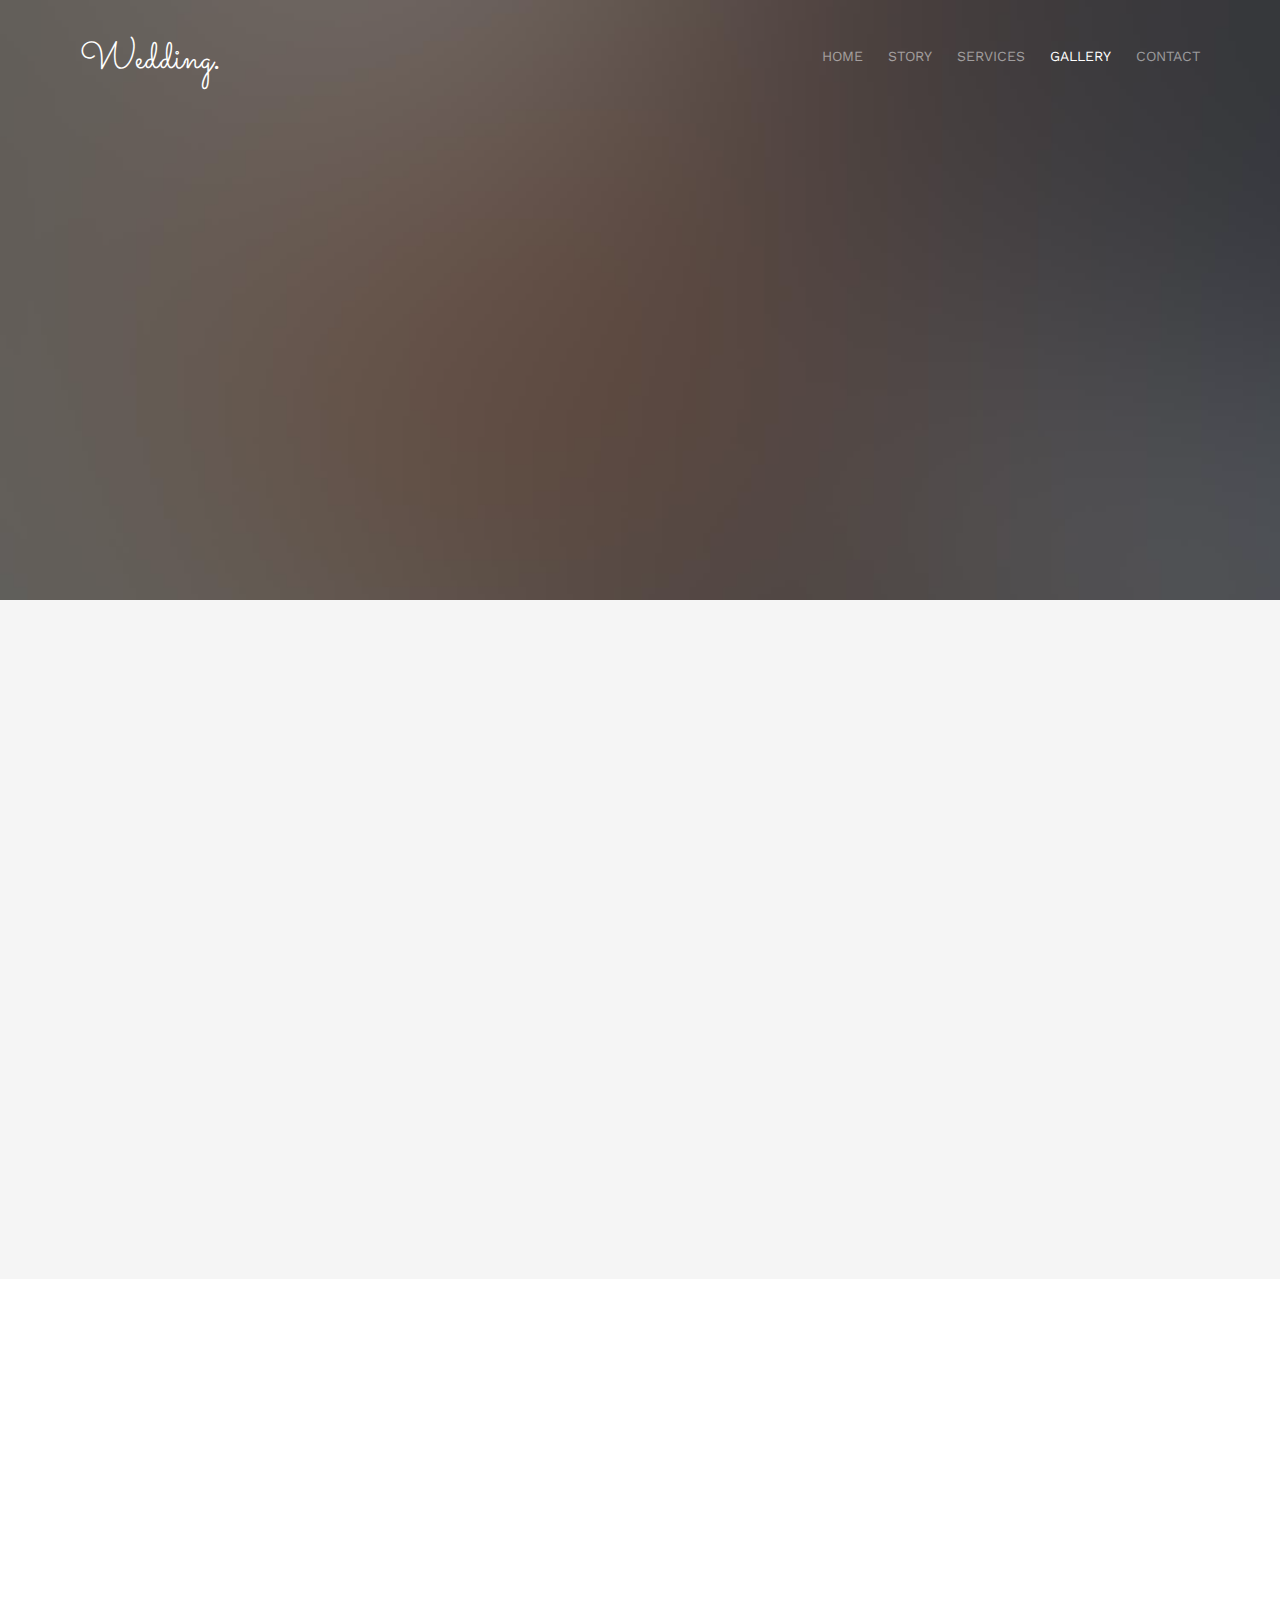
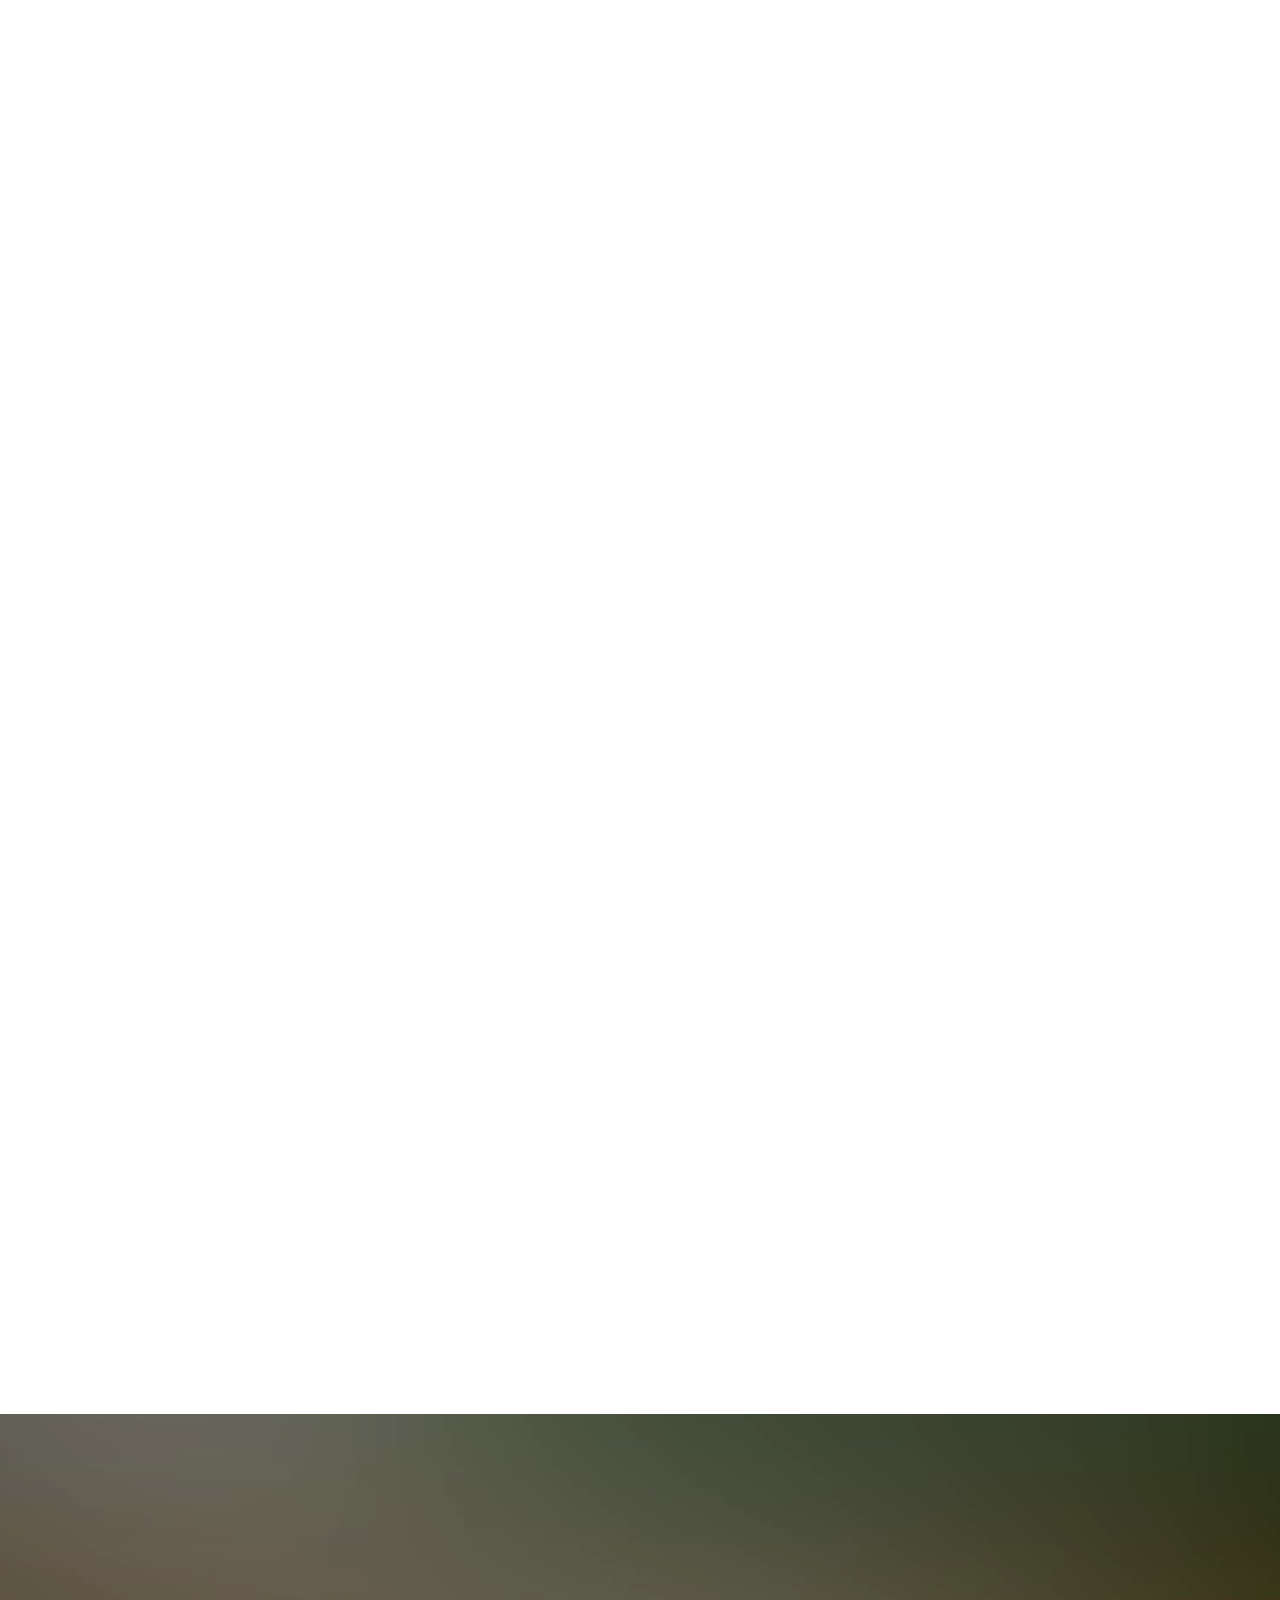
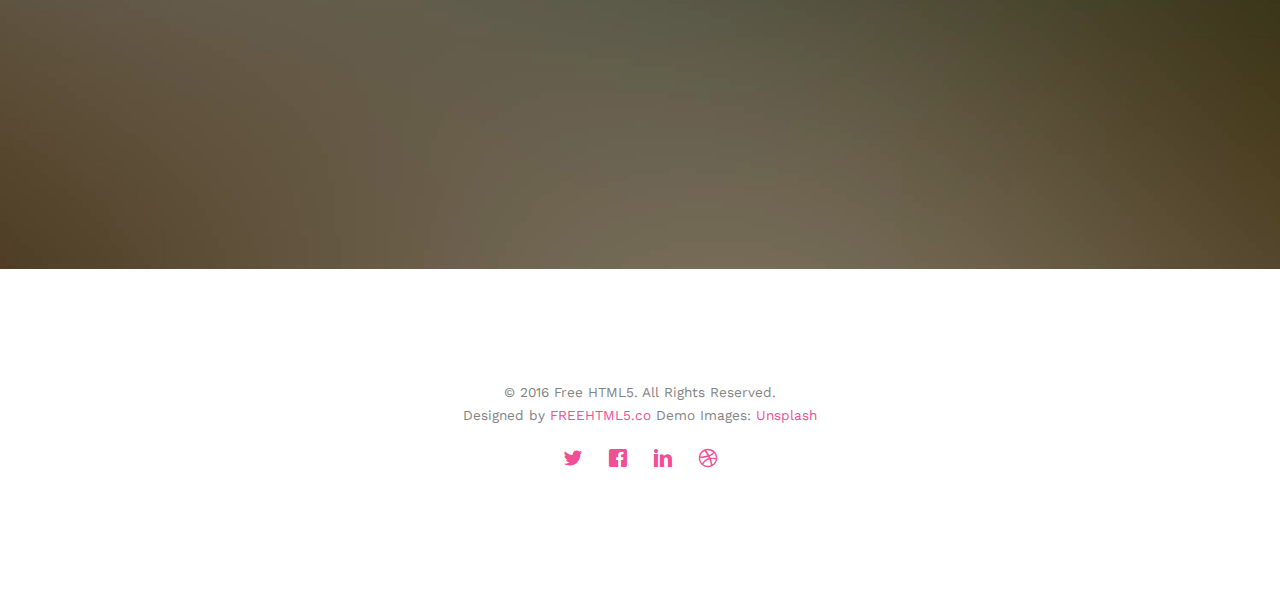
<file: gallery.html>
<!DOCTYPE html>
<!--[if lt IE 7]>      <html class="no-js lt-ie9 lt-ie8 lt-ie7"> <![endif]-->
<!--[if IE 7]>         <html class="no-js lt-ie9 lt-ie8"> <![endif]-->
<!--[if IE 8]>         <html class="no-js lt-ie9"> <![endif]-->
<!--[if gt IE 8]><!--> <html class="no-js"> <!--<![endif]-->
	<head>
	<meta charset="utf-8">
	<meta http-equiv="X-UA-Compatible" content="IE=edge">
	<title>Wedding &mdash; 100% Free Fully Responsive HTML5 Template by FREEHTML5.co</title>
	<meta name="viewport" content="width=device-width, initial-scale=1">
	<meta name="description" content="Free HTML5 Template by FREEHTML5.CO" />
	<meta name="keywords" content="free html5, free template, free bootstrap, html5, css3, mobile first, responsive" />
	<meta name="author" content="FREEHTML5.CO" />

  <!-- 
	//////////////////////////////////////////////////////

	FREE HTML5 TEMPLATE 
	DESIGNED & DEVELOPED by FREEHTML5.CO
		
	Website: 		http://freehtml5.co/
	Email: 			info@freehtml5.co
	Twitter: 		http://twitter.com/fh5co
	Facebook: 		https://www.facebook.com/fh5co

	//////////////////////////////////////////////////////
	 -->

  	<!-- Facebook and Twitter integration -->
	<meta property="og:title" content=""/>
	<meta property="og:image" content=""/>
	<meta property="og:url" content=""/>
	<meta property="og:site_name" content=""/>
	<meta property="og:description" content=""/>
	<meta name="twitter:title" content="" />
	<meta name="twitter:image" content="" />
	<meta name="twitter:url" content="" />
	<meta name="twitter:card" content="" />

	<link href='https://fonts.googleapis.com/css?family=Work+Sans:400,300,600,400italic,700' rel='stylesheet' type='text/css'>
	<link href="https://fonts.googleapis.com/css?family=Sacramento" rel="stylesheet">
	
	<!-- Animate.css -->
	<link rel="stylesheet" href="css/animate.css">
	<!-- Icomoon Icon Fonts-->
	<link rel="stylesheet" href="css/icomoon.css">
	<!-- Bootstrap  -->
	<link rel="stylesheet" href="css/bootstrap.css">

	<!-- Magnific Popup -->
	<link rel="stylesheet" href="css/magnific-popup.css">

	<!-- Owl Carousel  -->
	<link rel="stylesheet" href="css/owl.carousel.min.css">
	<link rel="stylesheet" href="css/owl.theme.default.min.css">

	<!-- Theme style  -->
	<link rel="stylesheet" href="css/style.css">

	<!-- Modernizr JS -->
	<script src="js/modernizr-2.6.2.min.js"></script>
	<!-- FOR IE9 below -->
	<!--[if lt IE 9]>
	<script src="js/respond.min.js"></script>
	<![endif]-->

	</head>
	<body>
		
	<div class="fh5co-loader"></div>
	
	<div id="page">
	<nav class="fh5co-nav" role="navigation">
		<div class="container">
			<div class="row">
				<div class="col-xs-2">
					<div id="fh5co-logo"><a href="index.html">Wedding<strong>.</strong></a></div>
				</div>
				<div class="col-xs-10 text-right menu-1">
					<ul>
						<li><a href="index.html">Home</a></li>
						<li><a href="about.html">Story</a></li>
						<li class="has-dropdown">
							<a href="services.html">Services</a>
							<ul class="dropdown">
								<li><a href="#">Web Design</a></li>
								<li><a href="#">eCommerce</a></li>
								<li><a href="#">Branding</a></li>
								<li><a href="#">API</a></li>
							</ul>
						</li>
						<li class="has-dropdown active">
							<a href="gallery.html">Gallery</a>
							<ul class="dropdown">
								<li><a href="#">HTML5</a></li>
								<li><a href="#">CSS3</a></li>
								<li><a href="#">Sass</a></li>
								<li><a href="#">jQuery</a></li>
							</ul>
						</li>
						<li><a href="contact.html">Contact</a></li>
					</ul>
				</div>
			</div>
			
		</div>
	</nav>

	<header id="fh5co-header" class="fh5co-cover fh5co-cover-sm" role="banner" style="background-image:url(images/img_bg_1.jpg);">
		<div class="overlay"></div>
		<div class="fh5co-container">
			<div class="row">
				<div class="col-md-8 col-md-offset-2 text-center">
					<div class="display-t">
						<div class="display-tc animate-box" data-animate-effect="fadeIn">
							<h1>Gallery</h1>
							<h2>Free html5 templates Made by <a href="http://freehtml5.co" target="_blank">FreeHTML5.co</a></h2>
						</div>
					</div>
				</div>
			</div>
		</div>
	</header>

	<div id="fh5co-couple" class="fh5co-section-gray">
		<div class="container">
			<div class="row">
				<div class="col-md-8 col-md-offset-2 text-center fh5co-heading animate-box">
					<h2>Hello!</h2>
					<h3>November 28th, 2016 New York, USA</h3>
					<p>We invited you to celebrate our wedding</p>
				</div>
			</div>
			<div class="couple-wrap animate-box">
				<div class="couple-half">
					<div class="groom">
						<img src="images/groom.jpg" alt="groom" class="img-responsive">
					</div>
					<div class="desc-groom">
						<h3>Joefrey Mahusay</h3>
						<p>Far far away, behind the word mountains, far from the countries Vokalia and Consonantia, there live the blind texts. Separated they live in Bookmarksgrove</p>
					</div>
				</div>
				<p class="heart text-center"><i class="icon-heart2"></i></p>
				<div class="couple-half">
					<div class="bride">
						<img src="images/bride.jpg" alt="groom" class="img-responsive">
					</div>
					<div class="desc-bride">
						<h3>Sheila Mahusay</h3>
						<p>Far far away, behind the word mountains, far from the countries Vokalia and Consonantia, there live the blind texts. Separated they live in Bookmarksgrove</p>
					</div>
				</div>
			</div>
		</div>
	</div>

	<div id="fh5co-gallery">
		<div class="container">
			<div class="row">
				<div class="col-md-8 col-md-offset-2 text-center fh5co-heading animate-box">
					<span>Our Memories</span>
					<h2>Wedding Gallery</h2>
					<p>Far far away, behind the word mountains, far from the countries Vokalia and Consonantia, there live the blind texts.</p>
				</div>
			</div>
			<div class="row row-bottom-padded-md">
				<div class="col-md-12">
					<ul id="fh5co-gallery-list">
						
						<li class="one-third animate-box" data-animate-effect="fadeIn" style="background-image: url(images/gallery-1.jpg); "> 
						<a href="images/gallery-1.jpg">
							<div class="case-studies-summary">
								<span>14 Photos</span>
								<h2>Two Glas of Juice</h2>
							</div>
						</a>
					</li>
					<li class="one-third animate-box" data-animate-effect="fadeIn" style="background-image: url(images/gallery-2.jpg); ">
						<a href="#" class="color-2">
							<div class="case-studies-summary">
								<span>30 Photos</span>
								<h2>Timer starts now!</h2>
							</div>
						</a>
					</li>


					<li class="one-third animate-box" data-animate-effect="fadeIn" style="background-image: url(images/gallery-3.jpg); ">
						<a href="#" class="color-3">
							<div class="case-studies-summary">
								<span>90 Photos</span>
								<h2>Beautiful sunset</h2>
							</div>
						</a>
					</li>
					<li class="one-third animate-box" data-animate-effect="fadeIn" style="background-image: url(images/gallery-4.jpg); ">
						<a href="#" class="color-4">
							<div class="case-studies-summary">
								<span>12 Photos</span>
								<h2>Company's Conference Room</h2>
							</div>
						</a>
					</li>

						<li class="one-third animate-box" data-animate-effect="fadeIn" style="background-image: url(images/gallery-5.jpg); ">
							<a href="#" class="color-3">
								<div class="case-studies-summary">
									<span>50 Photos</span>
									<h2>Useful baskets</h2>
								</div>
							</a>
						</li>
						<li class="one-third animate-box" data-animate-effect="fadeIn" style="background-image: url(images/gallery-6.jpg); ">
							<a href="#" class="color-4">
								<div class="case-studies-summary">
									<span>45 Photos</span>
									<h2>Skater man in the road</h2>
								</div>
							</a>
						</li>

						<li class="one-third animate-box" data-animate-effect="fadeIn" style="background-image: url(images/gallery-7.jpg); ">
							<a href="#" class="color-4">
								<div class="case-studies-summary">
									<span>35 Photos</span>
									<h2>Two Glas of Juice</h2>
								</div>
							</a>
						</li>

						<li class="one-third animate-box" data-animate-effect="fadeIn" style="background-image: url(images/gallery-8.jpg); "> 
							<a href="#" class="color-5">
								<div class="case-studies-summary">
									<span>90 Photos</span>
									<h2>Timer starts now!</h2>
								</div>
							</a>
						</li>
						<li class="one-third animate-box" data-animate-effect="fadeIn" style="background-image: url(images/gallery-9.jpg); ">
							<a href="#" class="color-6">
								<div class="case-studies-summary">
									<span>56 Photos</span>
									<h2>Beautiful sunset</h2>
								</div>
							</a>
						</li>
					</ul>		
				</div>
			</div>
		</div>
	</div>

	<div id="fh5co-started" class="fh5co-bg" style="background-image:url(images/img_bg_4.jpg);">
		<div class="overlay"></div>
		<div class="container">
			<div class="row animate-box">
				<div class="col-md-8 col-md-offset-2 text-center fh5co-heading">
					<h2>Are You Attending?</h2>
					<p>Please Fill-up the form to notify you that you're attending. Thanks.</p>
				</div>
			</div>
			<div class="row animate-box">
				<div class="col-md-10 col-md-offset-1">
					<form class="form-inline">
						<div class="col-md-4 col-sm-4">
							<div class="form-group">
								<label for="name" class="sr-only">Name</label>
								<input type="name" class="form-control" id="name" placeholder="Name">
							</div>
						</div>
						<div class="col-md-4 col-sm-4">
							<div class="form-group">
								<label for="email" class="sr-only">Email</label>
								<input type="email" class="form-control" id="email" placeholder="Email">
							</div>
						</div>
						<div class="col-md-4 col-sm-4">
							<button type="submit" class="btn btn-default btn-block">I am Attending</button>
						</div>
					</form>
				</div>
			</div>
		</div>
	</div>

	<footer id="fh5co-footer" role="contentinfo">
		<div class="container">

			<div class="row copyright">
				<div class="col-md-12 text-center">
					<p>
						<small class="block">&copy; 2016 Free HTML5. All Rights Reserved.</small> 
						<small class="block">Designed by <a href="http://freehtml5.co/" target="_blank">FREEHTML5.co</a> Demo Images: <a href="http://unsplash.co/" target="_blank">Unsplash</a></small>
					</p>
					<p>
						<ul class="fh5co-social-icons">
							<li><a href="#"><i class="icon-twitter"></i></a></li>
							<li><a href="#"><i class="icon-facebook"></i></a></li>
							<li><a href="#"><i class="icon-linkedin"></i></a></li>
							<li><a href="#"><i class="icon-dribbble"></i></a></li>
						</ul>
					</p>
				</div>
			</div>

		</div>
	</footer>
	</div>

	<div class="gototop js-top">
		<a href="#" class="js-gotop"><i class="icon-arrow-up"></i></a>
	</div>
	
	<!-- jQuery -->
	<script src="js/jquery.min.js"></script>
	<!-- jQuery Easing -->
	<script src="js/jquery.easing.1.3.js"></script>
	<!-- Bootstrap -->
	<script src="js/bootstrap.min.js"></script>
	<!-- Waypoints -->
	<script src="js/jquery.waypoints.min.js"></script>
	<!-- Carousel -->
	<script src="js/owl.carousel.min.js"></script>
	<!-- countTo -->
	<script src="js/jquery.countTo.js"></script>

	<!-- Stellar -->
	<script src="js/jquery.stellar.min.js"></script>
	<!-- Magnific Popup -->
	<script src="js/jquery.magnific-popup.min.js"></script>
	<script src="js/magnific-popup-options.js"></script>

	<!-- Main -->
	<script src="js/main.js"></script>


	</body>
</html>
</file>
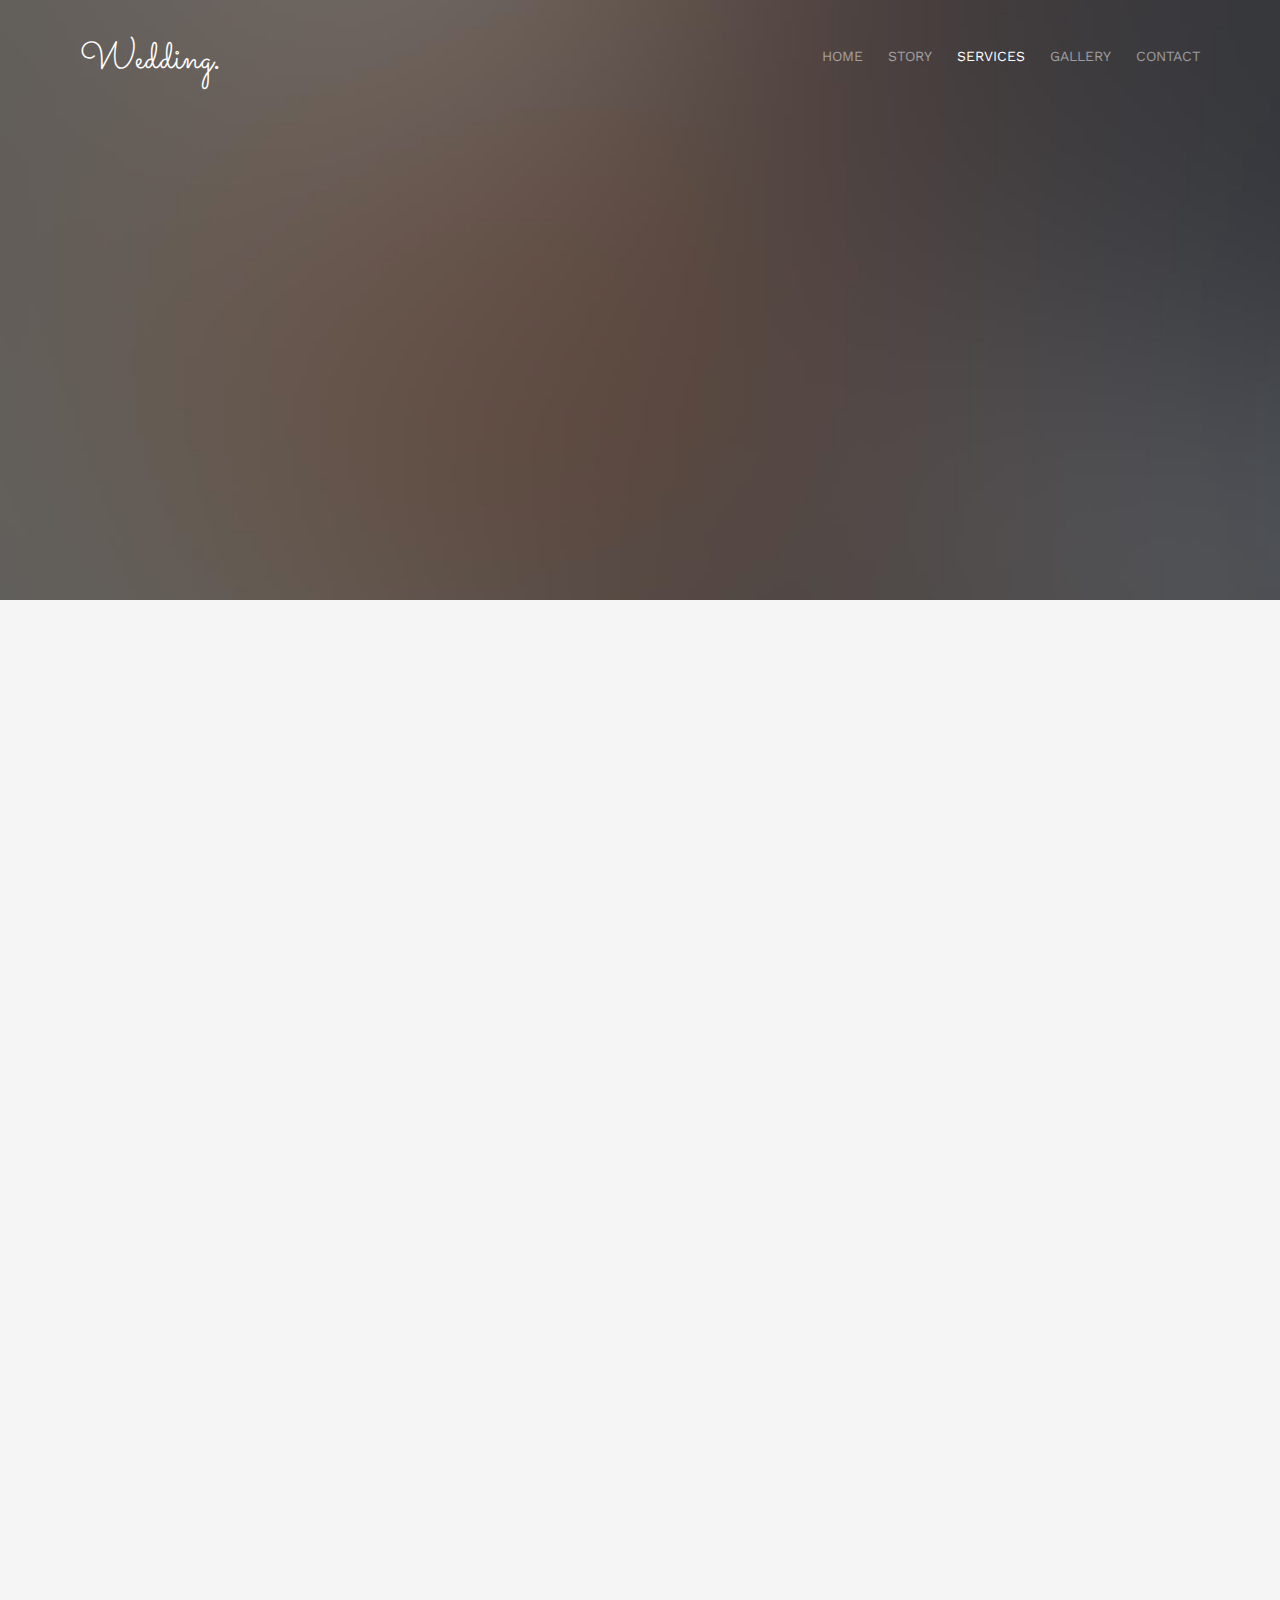
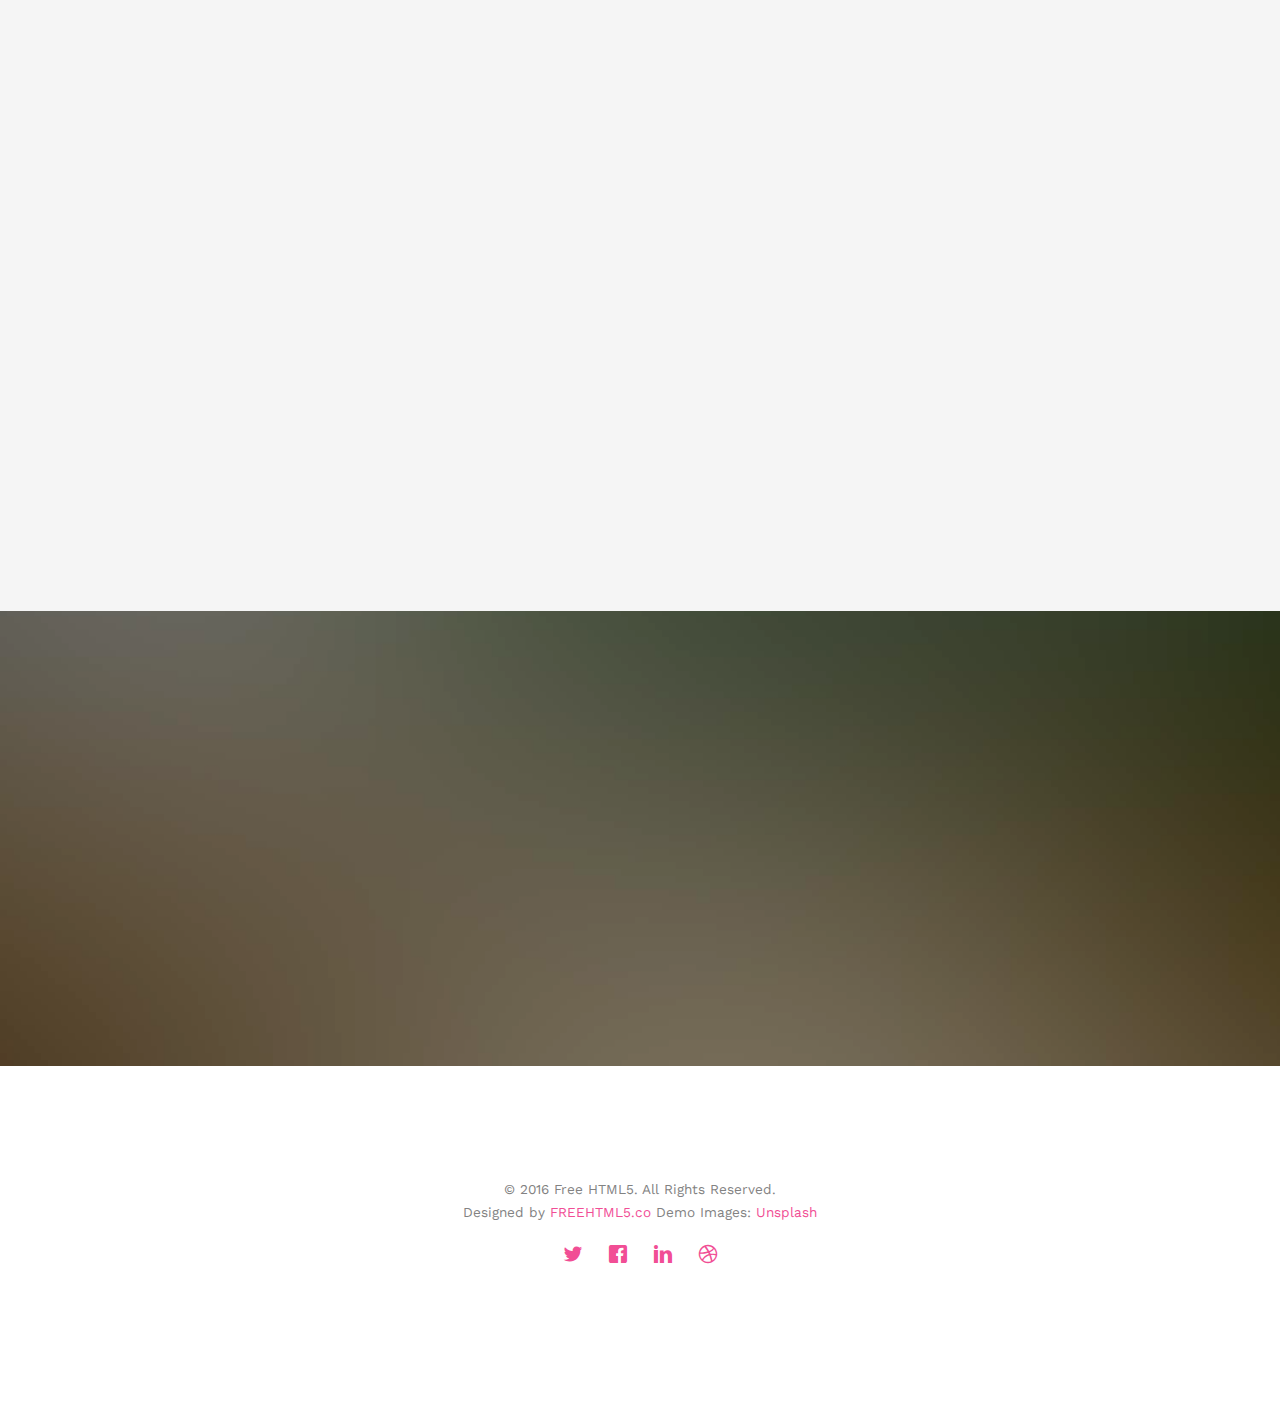
<file: services.html>
<!DOCTYPE html>
<!--[if lt IE 7]>      <html class="no-js lt-ie9 lt-ie8 lt-ie7"> <![endif]-->
<!--[if IE 7]>         <html class="no-js lt-ie9 lt-ie8"> <![endif]-->
<!--[if IE 8]>         <html class="no-js lt-ie9"> <![endif]-->
<!--[if gt IE 8]><!--> <html class="no-js"> <!--<![endif]-->
	<head>
	<meta charset="utf-8">
	<meta http-equiv="X-UA-Compatible" content="IE=edge">
	<title>Wedding &mdash; 100% Free Fully Responsive HTML5 Template by FREEHTML5.co</title>
	<meta name="viewport" content="width=device-width, initial-scale=1">
	<meta name="description" content="Free HTML5 Template by FREEHTML5.CO" />
	<meta name="keywords" content="free html5, free template, free bootstrap, html5, css3, mobile first, responsive" />
	<meta name="author" content="FREEHTML5.CO" />

  <!-- 
	//////////////////////////////////////////////////////

	FREE HTML5 TEMPLATE 
	DESIGNED & DEVELOPED by FREEHTML5.CO
		
	Website: 		http://freehtml5.co/
	Email: 			info@freehtml5.co
	Twitter: 		http://twitter.com/fh5co
	Facebook: 		https://www.facebook.com/fh5co

	//////////////////////////////////////////////////////
	 -->

  	<!-- Facebook and Twitter integration -->
	<meta property="og:title" content=""/>
	<meta property="og:image" content=""/>
	<meta property="og:url" content=""/>
	<meta property="og:site_name" content=""/>
	<meta property="og:description" content=""/>
	<meta name="twitter:title" content="" />
	<meta name="twitter:image" content="" />
	<meta name="twitter:url" content="" />
	<meta name="twitter:card" content="" />

	<link href='https://fonts.googleapis.com/css?family=Work+Sans:400,300,600,400italic,700' rel='stylesheet' type='text/css'>
	<link href="https://fonts.googleapis.com/css?family=Sacramento" rel="stylesheet">
	
	<!-- Animate.css -->
	<link rel="stylesheet" href="css/animate.css">
	<!-- Icomoon Icon Fonts-->
	<link rel="stylesheet" href="css/icomoon.css">
	<!-- Bootstrap  -->
	<link rel="stylesheet" href="css/bootstrap.css">

	<!-- Magnific Popup -->
	<link rel="stylesheet" href="css/magnific-popup.css">

	<!-- Owl Carousel  -->
	<link rel="stylesheet" href="css/owl.carousel.min.css">
	<link rel="stylesheet" href="css/owl.theme.default.min.css">

	<!-- Theme style  -->
	<link rel="stylesheet" href="css/style.css">

	<!-- Modernizr JS -->
	<script src="js/modernizr-2.6.2.min.js"></script>
	<!-- FOR IE9 below -->
	<!--[if lt IE 9]>
	<script src="js/respond.min.js"></script>
	<![endif]-->

	</head>
	<body>
		
	<div class="fh5co-loader"></div>
	
	<div id="page">
	<nav class="fh5co-nav" role="navigation">
		<div class="container">
			<div class="row">
				<div class="col-xs-2">
					<div id="fh5co-logo"><a href="index.html">Wedding<strong>.</strong></a></div>
				</div>
				<div class="col-xs-10 text-right menu-1">
					<ul>
						<li><a href="index.html">Home</a></li>
						<li><a href="about.html">Story</a></li>
						<li class="has-dropdown active">
							<a href="services.html">Services</a>
							<ul class="dropdown">
								<li><a href="#">Web Design</a></li>
								<li><a href="#">eCommerce</a></li>
								<li><a href="#">Branding</a></li>
								<li><a href="#">API</a></li>
							</ul>
						</li>
						<li class="has-dropdown">
							<a href="gallery.html">Gallery</a>
							<ul class="dropdown">
								<li><a href="#">HTML5</a></li>
								<li><a href="#">CSS3</a></li>
								<li><a href="#">Sass</a></li>
								<li><a href="#">jQuery</a></li>
							</ul>
						</li>
						<li><a href="contact.html">Contact</a></li>
					</ul>
				</div>
			</div>
			
		</div>
	</nav>

	<header id="fh5co-header" class="fh5co-cover fh5co-cover-sm" role="banner" style="background-image:url(images/img_bg_1.jpg);">
		<div class="overlay"></div>
		<div class="fh5co-container">
			<div class="row">
				<div class="col-md-8 col-md-offset-2 text-center">
					<div class="display-t">
						<div class="display-tc animate-box" data-animate-effect="fadeIn">
							<h1>Services</h1>
							<h2>Free html5 templates Made by <a href="http://freehtml5.co" target="_blank">FreeHTML5.co</a></h2>
						</div>
					</div>
				</div>
			</div>
		</div>
	</header>

	<div id="fh5co-couple" class="fh5co-section-gray">
		<div class="container">
			<div class="row">
				<div class="col-md-8 col-md-offset-2 text-center fh5co-heading animate-box">
					<h2>Hello!</h2>
					<h3>November 28th, 2016 New York, USA</h3>
					<p>We invited you to celebrate our wedding</p>
				</div>
			</div>
			<div class="couple-wrap animate-box">
				<div class="couple-half">
					<div class="groom">
						<img src="images/groom.jpg" alt="groom" class="img-responsive">
					</div>
					<div class="desc-groom">
						<h3>Joefrey Mahusay</h3>
						<p>Far far away, behind the word mountains, far from the countries Vokalia and Consonantia, there live the blind texts. Separated they live in Bookmarksgrove</p>
					</div>
				</div>
				<p class="heart text-center"><i class="icon-heart2"></i></p>
				<div class="couple-half">
					<div class="bride">
						<img src="images/bride.jpg" alt="groom" class="img-responsive">
					</div>
					<div class="desc-bride">
						<h3>Sheila Mahusay</h3>
						<p>Far far away, behind the word mountains, far from the countries Vokalia and Consonantia, there live the blind texts. Separated they live in Bookmarksgrove</p>
					</div>
				</div>
			</div>
		</div>
	</div>

	<div id="fh5co-services" class="fh5co-section-gray">
		<div class="container">
			
			<div class="row animate-box">
				<div class="col-md-8 col-md-offset-2 text-center fh5co-heading">
					<h2>We Offer Services</h2>
					<p>Dignissimos asperiores vitae velit veniam totam fuga molestias accusamus alias autem provident. Odit ab aliquam dolor eius.</p>
				</div>
			</div>

			<div class="row">
				<div class="col-md-6">
					<div class="feature-left animate-box" data-animate-effect="fadeInLeft">
						<span class="icon">
							<i class="icon-calendar"></i>
						</span>
						<div class="feature-copy">
							<h3>We Organized Events</h3>
							<p>Facilis ipsum reprehenderit nemo molestias. Aut cum mollitia reprehenderit. Eos cumque dicta adipisci architecto culpa amet.</p>
						</div>
					</div>

					<div class="feature-left animate-box" data-animate-effect="fadeInLeft">
						<span class="icon">
							<i class="icon-image"></i>
						</span>
						<div class="feature-copy">
							<h3>Photoshoot</h3>
							<p>Facilis ipsum reprehenderit nemo molestias. Aut cum mollitia reprehenderit. Eos cumque dicta adipisci architecto culpa amet.</p>
						</div>
					</div>

					<div class="feature-left animate-box" data-animate-effect="fadeInLeft">
						<span class="icon">
							<i class="icon-video"></i>
						</span>
						<div class="feature-copy">
							<h3>Video Editing</h3>
							<p>Facilis ipsum reprehenderit nemo molestias. Aut cum mollitia reprehenderit. Eos cumque dicta adipisci architecto culpa amet.</p>
						</div>
					</div>

				</div>

				<div class="col-md-6 animate-box">
					<div class="fh5co-video fh5co-bg" style="background-image: url(images/img_bg_3.jpg); ">
						<a  href="https://vimeo.com/channels/staffpicks/93951774" class="popup-vimeo"><i class="icon-video2"></i></a>
						<div class="overlay"></div>
					</div>
				</div>
			</div>

			
		</div>
	</div>

	<div id="fh5co-started" class="fh5co-bg" style="background-image:url(images/img_bg_4.jpg);">
		<div class="overlay"></div>
		<div class="container">
			<div class="row animate-box">
				<div class="col-md-8 col-md-offset-2 text-center fh5co-heading">
					<h2>Are You Attending?</h2>
					<p>Please Fill-up the form to notify you that you're attending. Thanks.</p>
				</div>
			</div>
			<div class="row animate-box">
				<div class="col-md-10 col-md-offset-1">
					<form class="form-inline">
						<div class="col-md-4 col-sm-4">
							<div class="form-group">
								<label for="name" class="sr-only">Name</label>
								<input type="name" class="form-control" id="name" placeholder="Name">
							</div>
						</div>
						<div class="col-md-4 col-sm-4">
							<div class="form-group">
								<label for="email" class="sr-only">Email</label>
								<input type="email" class="form-control" id="email" placeholder="Email">
							</div>
						</div>
						<div class="col-md-4 col-sm-4">
							<button type="submit" class="btn btn-default btn-block">I am Attending</button>
						</div>
					</form>
				</div>
			</div>
		</div>
	</div>

	<footer id="fh5co-footer" role="contentinfo">
		<div class="container">

			<div class="row copyright">
				<div class="col-md-12 text-center">
					<p>
						<small class="block">&copy; 2016 Free HTML5. All Rights Reserved.</small> 
						<small class="block">Designed by <a href="http://freehtml5.co/" target="_blank">FREEHTML5.co</a> Demo Images: <a href="http://unsplash.co/" target="_blank">Unsplash</a></small>
					</p>
					<p>
						<ul class="fh5co-social-icons">
							<li><a href="#"><i class="icon-twitter"></i></a></li>
							<li><a href="#"><i class="icon-facebook"></i></a></li>
							<li><a href="#"><i class="icon-linkedin"></i></a></li>
							<li><a href="#"><i class="icon-dribbble"></i></a></li>
						</ul>
					</p>
				</div>
			</div>

		</div>
	</footer>
	</div>

	<div class="gototop js-top">
		<a href="#" class="js-gotop"><i class="icon-arrow-up"></i></a>
	</div>
	
	<!-- jQuery -->
	<script src="js/jquery.min.js"></script>
	<!-- jQuery Easing -->
	<script src="js/jquery.easing.1.3.js"></script>
	<!-- Bootstrap -->
	<script src="js/bootstrap.min.js"></script>
	<!-- Waypoints -->
	<script src="js/jquery.waypoints.min.js"></script>
	<!-- Carousel -->
	<script src="js/owl.carousel.min.js"></script>
	<!-- countTo -->
	<script src="js/jquery.countTo.js"></script>

	<!-- Stellar -->
	<script src="js/jquery.stellar.min.js"></script>
	<!-- Magnific Popup -->
	<script src="js/jquery.magnific-popup.min.js"></script>
	<script src="js/magnific-popup-options.js"></script>

	<!-- Main -->
	<script src="js/main.js"></script>

	</body>
</html>
</file>
<file: css/icomoon.css>
@font-face {
  font-family: 'icomoon';
  src:  url('../fonts/icomoon/icomoon.eot?6iuir');
  src:  url('../fonts/icomoon/icomoon.eot?6iuir#iefix') format('embedded-opentype'),
    url('../fonts/icomoon/icomoon.ttf?6iuir') format('truetype'),
    url('../fonts/icomoon/icomoon.woff?6iuir') format('woff'),
    url('../fonts/icomoon/icomoon.svg?6iuir#icomoon') format('svg');
  font-weight: normal;
  font-style: normal;
}

[class^="icon-"], [class*=" icon-"] {
  /* use !important to prevent issues with browser extensions that change fonts */
  font-family: 'icomoon' !important;
  speak: none;
  font-style: normal;
  font-weight: normal;
  font-variant: normal;
  text-transform: none;
  line-height: 1;

  /* Better Font Rendering =========== */
  -webkit-font-smoothing: antialiased;
  -moz-osx-font-smoothing: grayscale;
}

.icon-eye:before {
  content: "\e000";
}
.icon-paper-clip:before {
  content: "\e001";
}
.icon-mail:before {
  content: "\e002";
}
.icon-toggle:before {
  content: "\e003";
}
.icon-layout:before {
  content: "\e004";
}
.icon-link:before {
  content: "\e005";
}
.icon-bell:before {
  content: "\e006";
}
.icon-lock:before {
  content: "\e007";
}
.icon-unlock:before {
  content: "\e008";
}
.icon-ribbon:before {
  content: "\e009";
}
.icon-image:before {
  content: "\e010";
}
.icon-signal:before {
  content: "\e011";
}
.icon-target:before {
  content: "\e012";
}
.icon-clipboard:before {
  content: "\e013";
}
.icon-clock:before {
  content: "\e014";
}
.icon-watch:before {
  content: "\e015";
}
.icon-air-play:before {
  content: "\e016";
}
.icon-camera:before {
  content: "\e017";
}
.icon-video:before {
  content: "\e018";
}
.icon-disc:before {
  content: "\e019";
}
.icon-printer:before {
  content: "\e020";
}
.icon-monitor:before {
  content: "\e021";
}
.icon-server:before {
  content: "\e022";
}
.icon-cog:before {
  content: "\e023";
}
.icon-heart:before {
  content: "\e024";
}
.icon-paragraph:before {
  content: "\e025";
}
.icon-align-justify:before {
  content: "\e026";
}
.icon-align-left:before {
  content: "\e027";
}
.icon-align-center:before {
  content: "\e028";
}
.icon-align-right:before {
  content: "\e029";
}
.icon-book:before {
  content: "\e030";
}
.icon-layers:before {
  content: "\e031";
}
.icon-stack:before {
  content: "\e032";
}
.icon-stack-2:before {
  content: "\e033";
}
.icon-paper:before {
  content: "\e034";
}
.icon-paper-stack:before {
  content: "\e035";
}
.icon-search:before {
  content: "\e036";
}
.icon-zoom-in:before {
  content: "\e037";
}
.icon-zoom-out:before {
  content: "\e038";
}
.icon-reply:before {
  content: "\e039";
}
.icon-circle-plus:before {
  content: "\e040";
}
.icon-circle-minus:before {
  content: "\e041";
}
.icon-circle-check:before {
  content: "\e042";
}
.icon-circle-cross:before {
  content: "\e043";
}
.icon-square-plus:before {
  content: "\e044";
}
.icon-square-minus:before {
  content: "\e045";
}
.icon-square-check:before {
  content: "\e046";
}
.icon-square-cross:before {
  content: "\e047";
}
.icon-microphone:before {
  content: "\e048";
}
.icon-record:before {
  content: "\e049";
}
.icon-skip-back:before {
  content: "\e050";
}
.icon-rewind:before {
  content: "\e051";
}
.icon-play:before {
  content: "\e052";
}
.icon-pause:before {
  content: "\e053";
}
.icon-stop:before {
  content: "\e054";
}
.icon-fast-forward:before {
  content: "\e055";
}
.icon-skip-forward:before {
  content: "\e056";
}
.icon-shuffle:before {
  content: "\e057";
}
.icon-repeat:before {
  content: "\e058";
}
.icon-folder:before {
  content: "\e059";
}
.icon-umbrella:before {
  content: "\e060";
}
.icon-moon:before {
  content: "\e061";
}
.icon-thermometer:before {
  content: "\e062";
}
.icon-drop:before {
  content: "\e063";
}
.icon-sun:before {
  content: "\e064";
}
.icon-cloud:before {
  content: "\e065";
}
.icon-cloud-upload:before {
  content: "\e066";
}
.icon-cloud-download:before {
  content: "\e067";
}
.icon-upload:before {
  content: "\e068";
}
.icon-download:before {
  content: "\e069";
}
.icon-location:before {
  content: "\e070";
}
.icon-location-2:before {
  content: "\e071";
}
.icon-map:before {
  content: "\e072";
}
.icon-battery:before {
  content: "\e073";
}
.icon-head:before {
  content: "\e074";
}
.icon-briefcase:before {
  content: "\e075";
}
.icon-speech-bubble:before {
  content: "\e076";
}
.icon-anchor:before {
  content: "\e077";
}
.icon-globe:before {
  content: "\e078";
}
.icon-box:before {
  content: "\e079";
}
.icon-reload:before {
  content: "\e080";
}
.icon-share:before {
  content: "\e081";
}
.icon-marquee:before {
  content: "\e082";
}
.icon-marquee-plus:before {
  content: "\e083";
}
.icon-marquee-minus:before {
  content: "\e084";
}
.icon-tag:before {
  content: "\e085";
}
.icon-power:before {
  content: "\e086";
}
.icon-command:before {
  content: "\e087";
}
.icon-alt:before {
  content: "\e088";
}
.icon-esc:before {
  content: "\e089";
}
.icon-bar-graph:before {
  content: "\e090";
}
.icon-bar-graph-2:before {
  content: "\e091";
}
.icon-pie-graph:before {
  content: "\e092";
}
.icon-star:before {
  content: "\e093";
}
.icon-arrow-left:before {
  content: "\e094";
}
.icon-arrow-right:before {
  content: "\e095";
}
.icon-arrow-up:before {
  content: "\e096";
}
.icon-arrow-down:before {
  content: "\e097";
}
.icon-volume:before {
  content: "\e098";
}
.icon-mute:before {
  content: "\e099";
}
.icon-content-right:before {
  content: "\e100";
}
.icon-content-left:before {
  content: "\e101";
}
.icon-grid:before {
  content: "\e102";
}
.icon-grid-2:before {
  content: "\e103";
}
.icon-columns:before {
  content: "\e104";
}
.icon-loader:before {
  content: "\e105";
}
.icon-bag:before {
  content: "\e106";
}
.icon-ban:before {
  content: "\e107";
}
.icon-flag:before {
  content: "\e108";
}
.icon-trash:before {
  content: "\e109";
}
.icon-expand:before {
  content: "\e110";
}
.icon-contract:before {
  content: "\e111";
}
.icon-maximize:before {
  content: "\e112";
}
.icon-minimize:before {
  content: "\e113";
}
.icon-plus:before {
  content: "\e114";
}
.icon-minus:before {
  content: "\e115";
}
.icon-check:before {
  content: "\e116";
}
.icon-cross:before {
  content: "\e117";
}
.icon-move:before {
  content: "\e118";
}
.icon-delete:before {
  content: "\e119";
}
.icon-menu:before {
  content: "\e120";
}
.icon-archive:before {
  content: "\e121";
}
.icon-inbox:before {
  content: "\e122";
}
.icon-outbox:before {
  content: "\e123";
}
.icon-file:before {
  content: "\e124";
}
.icon-file-add:before {
  content: "\e125";
}
.icon-file-subtract:before {
  content: "\e126";
}
.icon-help:before {
  content: "\e127";
}
.icon-open:before {
  content: "\e128";
}
.icon-ellipsis:before {
  content: "\e129";
}
.icon-add-to-list:before {
  content: "\e900";
}
.icon-classic-computer:before {
  content: "\e901";
}
.icon-controller-fast-backward:before {
  content: "\e902";
}
.icon-creative-commons-attribution:before {
  content: "\e903";
}
.icon-creative-commons-noderivs:before {
  content: "\e904";
}
.icon-creative-commons-noncommercial-eu:before {
  content: "\e905";
}
.icon-creative-commons-noncommercial-us:before {
  content: "\e906";
}
.icon-creative-commons-public-domain:before {
  content: "\e907";
}
.icon-creative-commons-remix:before {
  content: "\e908";
}
.icon-creative-commons-share:before {
  content: "\e909";
}
.icon-creative-commons-sharealike:before {
  content: "\e90a";
}
.icon-creative-commons:before {
  content: "\e90b";
}
.icon-document-landscape:before {
  content: "\e90c";
}
.icon-remove-user:before {
  content: "\e90d";
}
.icon-warning:before {
  content: "\e90e";
}
.icon-arrow-bold-down:before {
  content: "\e90f";
}
.icon-arrow-bold-left:before {
  content: "\e910";
}
.icon-arrow-bold-right:before {
  content: "\e911";
}
.icon-arrow-bold-up:before {
  content: "\e912";
}
.icon-arrow-down2:before {
  content: "\e913";
}
.icon-arrow-left2:before {
  content: "\e914";
}
.icon-arrow-long-down:before {
  content: "\e915";
}
.icon-arrow-long-left:before {
  content: "\e916";
}
.icon-arrow-long-right:before {
  content: "\e917";
}
.icon-arrow-long-up:before {
  content: "\e918";
}
.icon-arrow-right2:before {
  content: "\e919";
}
.icon-arrow-up2:before {
  content: "\e91a";
}
.icon-arrow-with-circle-down:before {
  content: "\e91b";
}
.icon-arrow-with-circle-left:before {
  content: "\e91c";
}
.icon-arrow-with-circle-right:before {
  content: "\e91d";
}
.icon-arrow-with-circle-up:before {
  content: "\e91e";
}
.icon-bookmark:before {
  content: "\e91f";
}
.icon-bookmarks:before {
  content: "\e920";
}
.icon-chevron-down:before {
  content: "\e921";
}
.icon-chevron-left:before {
  content: "\e922";
}
.icon-chevron-right:before {
  content: "\e923";
}
.icon-chevron-small-down:before {
  content: "\e924";
}
.icon-chevron-small-left:before {
  content: "\e925";
}
.icon-chevron-small-right:before {
  content: "\e926";
}
.icon-chevron-small-up:before {
  content: "\e927";
}
.icon-chevron-thin-down:before {
  content: "\e928";
}
.icon-chevron-thin-left:before {
  content: "\e929";
}
.icon-chevron-thin-right:before {
  content: "\e92a";
}
.icon-chevron-thin-up:before {
  content: "\e92b";
}
.icon-chevron-up:before {
  content: "\e92c";
}
.icon-chevron-with-circle-down:before {
  content: "\e92d";
}
.icon-chevron-with-circle-left:before {
  content: "\e92e";
}
.icon-chevron-with-circle-right:before {
  content: "\e92f";
}
.icon-chevron-with-circle-up:before {
  content: "\e930";
}
.icon-cloud2:before {
  content: "\e931";
}
.icon-controller-fast-forward:before {
  content: "\e932";
}
.icon-controller-jump-to-start:before {
  content: "\e933";
}
.icon-controller-next:before {
  content: "\e934";
}
.icon-controller-paus:before {
  content: "\e935";
}
.icon-controller-play:before {
  content: "\e936";
}
.icon-controller-record:before {
  content: "\e937";
}
.icon-controller-stop:before {
  content: "\e938";
}
.icon-controller-volume:before {
  content: "\e939";
}
.icon-dot-single:before {
  content: "\e93a";
}
.icon-dots-three-horizontal:before {
  content: "\e93b";
}
.icon-dots-three-vertical:before {
  content: "\e93c";
}
.icon-dots-two-horizontal:before {
  content: "\e93d";
}
.icon-dots-two-vertical:before {
  content: "\e93e";
}
.icon-download2:before {
  content: "\e93f";
}
.icon-emoji-flirt:before {
  content: "\e940";
}
.icon-flow-branch:before {
  content: "\e941";
}
.icon-flow-cascade:before {
  content: "\e942";
}
.icon-flow-line:before {
  content: "\e943";
}
.icon-flow-parallel:before {
  content: "\e944";
}
.icon-flow-tree:before {
  content: "\e945";
}
.icon-install:before {
  content: "\e946";
}
.icon-layers2:before {
  content: "\e947";
}
.icon-open-book:before {
  content: "\e948";
}
.icon-resize-100:before {
  content: "\e949";
}
.icon-resize-full-screen:before {
  content: "\e94a";
}
.icon-save:before {
  content: "\e94b";
}
.icon-select-arrows:before {
  content: "\e94c";
}
.icon-sound-mute:before {
  content: "\e94d";
}
.icon-sound:before {
  content: "\e94e";
}
.icon-trash2:before {
  content: "\e94f";
}
.icon-triangle-down:before {
  content: "\e950";
}
.icon-triangle-left:before {
  content: "\e951";
}
.icon-triangle-right:before {
  content: "\e952";
}
.icon-triangle-up:before {
  content: "\e953";
}
.icon-uninstall:before {
  content: "\e954";
}
.icon-upload-to-cloud:before {
  content: "\e955";
}
.icon-upload2:before {
  content: "\e956";
}
.icon-add-user:before {
  content: "\e957";
}
.icon-address:before {
  content: "\e958";
}
.icon-adjust:before {
  content: "\e959";
}
.icon-air:before {
  content: "\e95a";
}
.icon-aircraft-landing:before {
  content: "\e95b";
}
.icon-aircraft-take-off:before {
  content: "\e95c";
}
.icon-aircraft:before {
  content: "\e95d";
}
.icon-align-bottom:before {
  content: "\e95e";
}
.icon-align-horizontal-middle:before {
  content: "\e95f";
}
.icon-align-left2:before {
  content: "\e960";
}
.icon-align-right2:before {
  content: "\e961";
}
.icon-align-top:before {
  content: "\e962";
}
.icon-align-vertical-middle:before {
  content: "\e963";
}
.icon-archive2:before {
  content: "\e964";
}
.icon-area-graph:before {
  content: "\e965";
}
.icon-attachment:before {
  content: "\e966";
}
.icon-awareness-ribbon:before {
  content: "\e967";
}
.icon-back-in-time:before {
  content: "\e968";
}
.icon-back:before {
  content: "\e969";
}
.icon-bar-graph2:before {
  content: "\e96a";
}
.icon-battery2:before {
  content: "\e96b";
}
.icon-beamed-note:before {
  content: "\e96c";
}
.icon-bell2:before {
  content: "\e96d";
}
.icon-blackboard:before {
  content: "\e96e";
}
.icon-block:before {
  content: "\e96f";
}
.icon-book2:before {
  content: "\e970";
}
.icon-bowl:before {
  content: "\e971";
}
.icon-box2:before {
  content: "\e972";
}
.icon-briefcase2:before {
  content: "\e973";
}
.icon-browser:before {
  content: "\e974";
}
.icon-brush:before {
  content: "\e975";
}
.icon-bucket:before {
  content: "\e976";
}
.icon-cake:before {
  content: "\e977";
}
.icon-calculator:before {
  content: "\e978";
}
.icon-calendar:before {
  content: "\e979";
}
.icon-camera2:before {
  content: "\e97a";
}
.icon-ccw:before {
  content: "\e97b";
}
.icon-chat:before {
  content: "\e97c";
}
.icon-check2:before {
  content: "\e97d";
}
.icon-circle-with-cross:before {
  content: "\e97e";
}
.icon-circle-with-minus:before {
  content: "\e97f";
}
.icon-circle-with-plus:before {
  content: "\e980";
}
.icon-circle:before {
  content: "\e981";
}
.icon-circular-graph:before {
  content: "\e982";
}
.icon-clapperboard:before {
  content: "\e983";
}
.icon-clipboard2:before {
  content: "\e984";
}
.icon-clock2:before {
  content: "\e985";
}
.icon-code:before {
  content: "\e986";
}
.icon-cog2:before {
  content: "\e987";
}
.icon-colours:before {
  content: "\e988";
}
.icon-compass:before {
  content: "\e989";
}
.icon-copy:before {
  content: "\e98a";
}
.icon-credit-card:before {
  content: "\e98b";
}
.icon-credit:before {
  content: "\e98c";
}
.icon-cross2:before {
  content: "\e98d";
}
.icon-cup:before {
  content: "\e98e";
}
.icon-cw:before {
  content: "\e98f";
}
.icon-cycle:before {
  content: "\e990";
}
.icon-database:before {
  content: "\e991";
}
.icon-dial-pad:before {
  content: "\e992";
}
.icon-direction:before {
  content: "\e993";
}
.icon-document:before {
  content: "\e994";
}
.icon-documents:before {
  content: "\e995";
}
.icon-drink:before {
  content: "\e996";
}
.icon-drive:before {
  content: "\e997";
}
.icon-drop2:before {
  content: "\e998";
}
.icon-edit:before {
  content: "\e999";
}
.icon-email:before {
  content: "\e99a";
}
.icon-emoji-happy:before {
  content: "\e99b";
}
.icon-emoji-neutral:before {
  content: "\e99c";
}
.icon-emoji-sad:before {
  content: "\e99d";
}
.icon-erase:before {
  content: "\e99e";
}
.icon-eraser:before {
  content: "\e99f";
}
.icon-export:before {
  content: "\e9a0";
}
.icon-eye2:before {
  content: "\e9a1";
}
.icon-feather:before {
  content: "\e9a2";
}
.icon-flag2:before {
  content: "\e9a3";
}
.icon-flash:before {
  content: "\e9a4";
}
.icon-flashlight:before {
  content: "\e9a5";
}
.icon-flat-brush:before {
  content: "\e9a6";
}
.icon-folder-images:before {
  content: "\e9a7";
}
.icon-folder-music:before {
  content: "\e9a8";
}
.icon-folder-video:before {
  content: "\e9a9";
}
.icon-folder2:before {
  content: "\e9aa";
}
.icon-forward:before {
  content: "\e9ab";
}
.icon-funnel:before {
  content: "\e9ac";
}
.icon-game-controller:before {
  content: "\e9ad";
}
.icon-gauge:before {
  content: "\e9ae";
}
.icon-globe2:before {
  content: "\e9af";
}
.icon-graduation-cap:before {
  content: "\e9b0";
}
.icon-grid2:before {
  content: "\e9b1";
}
.icon-hair-cross:before {
  content: "\e9b2";
}
.icon-hand:before {
  content: "\e9b3";
}
.icon-heart-outlined:before {
  content: "\e9b4";
}
.icon-heart2:before {
  content: "\e9b5";
}
.icon-help-with-circle:before {
  content: "\e9b6";
}
.icon-help2:before {
  content: "\e9b7";
}
.icon-home:before {
  content: "\e9b8";
}
.icon-hour-glass:before {
  content: "\e9b9";
}
.icon-image-inverted:before {
  content: "\e9ba";
}
.icon-image2:before {
  content: "\e9bb";
}
.icon-images:before {
  content: "\e9bc";
}
.icon-inbox2:before {
  content: "\e9bd";
}
.icon-infinity:before {
  content: "\e9be";
}
.icon-info-with-circle:before {
  content: "\e9bf";
}
.icon-info:before {
  content: "\e9c0";
}
.icon-key:before {
  content: "\e9c1";
}
.icon-keyboard:before {
  content: "\e9c2";
}
.icon-lab-flask:before {
  content: "\e9c3";
}
.icon-landline:before {
  content: "\e9c4";
}
.icon-language:before {
  content: "\e9c5";
}
.icon-laptop:before {
  content: "\e9c6";
}
.icon-leaf:before {
  content: "\e9c7";
}
.icon-level-down:before {
  content: "\e9c8";
}
.icon-level-up:before {
  content: "\e9c9";
}
.icon-lifebuoy:before {
  content: "\e9ca";
}
.icon-light-bulb:before {
  content: "\e9cb";
}
.icon-light-down:before {
  content: "\e9cc";
}
.icon-light-up:before {
  content: "\e9cd";
}
.icon-line-graph:before {
  content: "\e9ce";
}
.icon-link2:before {
  content: "\e9cf";
}
.icon-list:before {
  content: "\e9d0";
}
.icon-location-pin:before {
  content: "\e9d1";
}
.icon-location2:before {
  content: "\e9d2";
}
.icon-lock-open:before {
  content: "\e9d3";
}
.icon-lock2:before {
  content: "\e9d4";
}
.icon-log-out:before {
  content: "\e9d5";
}
.icon-login:before {
  content: "\e9d6";
}
.icon-loop:before {
  content: "\e9d7";
}
.icon-magnet:before {
  content: "\e9d8";
}
.icon-magnifying-glass:before {
  content: "\e9d9";
}
.icon-mail2:before {
  content: "\e9da";
}
.icon-man:before {
  content: "\e9db";
}
.icon-map2:before {
  content: "\e9dc";
}
.icon-mask:before {
  content: "\e9dd";
}
.icon-medal:before {
  content: "\e9de";
}
.icon-megaphone:before {
  content: "\e9df";
}
.icon-menu2:before {
  content: "\e9e0";
}
.icon-message:before {
  content: "\e9e1";
}
.icon-mic:before {
  content: "\e9e2";
}
.icon-minus2:before {
  content: "\e9e3";
}
.icon-mobile:before {
  content: "\e9e4";
}
.icon-modern-mic:before {
  content: "\e9e5";
}
.icon-moon2:before {
  content: "\e9e6";
}
.icon-mouse:before {
  content: "\e9e7";
}
.icon-music:before {
  content: "\e9e8";
}
.icon-network:before {
  content: "\e9e9";
}
.icon-new-message:before {
  content: "\e9ea";
}
.icon-new:before {
  content: "\e9eb";
}
.icon-news:before {
  content: "\e9ec";
}
.icon-note:before {
  content: "\e9ed";
}
.icon-notification:before {
  content: "\e9ee";
}
.icon-old-mobile:before {
  content: "\e9ef";
}
.icon-old-phone:before {
  content: "\e9f0";
}
.icon-palette:before {
  content: "\e9f1";
}
.icon-paper-plane:before {
  content: "\e9f2";
}
.icon-pencil:before {
  content: "\e9f3";
}
.icon-phone:before {
  content: "\e9f4";
}
.icon-pie-chart:before {
  content: "\e9f5";
}
.icon-pin:before {
  content: "\e9f6";
}
.icon-plus2:before {
  content: "\e9f7";
}
.icon-popup:before {
  content: "\e9f8";
}
.icon-power-plug:before {
  content: "\e9f9";
}
.icon-price-ribbon:before {
  content: "\e9fa";
}
.icon-price-tag:before {
  content: "\e9fb";
}
.icon-print:before {
  content: "\e9fc";
}
.icon-progress-empty:before {
  content: "\e9fd";
}
.icon-progress-full:before {
  content: "\e9fe";
}
.icon-progress-one:before {
  content: "\e9ff";
}
.icon-progress-two:before {
  content: "\ea00";
}
.icon-publish:before {
  content: "\ea01";
}
.icon-quote:before {
  content: "\ea02";
}
.icon-radio:before {
  content: "\ea03";
}
.icon-reply-all:before {
  content: "\ea04";
}
.icon-reply2:before {
  content: "\ea05";
}
.icon-retweet:before {
  content: "\ea06";
}
.icon-rocket:before {
  content: "\ea07";
}
.icon-round-brush:before {
  content: "\ea08";
}
.icon-rss:before {
  content: "\ea09";
}
.icon-ruler:before {
  content: "\ea0a";
}
.icon-scissors:before {
  content: "\ea0b";
}
.icon-share-alternitive:before {
  content: "\ea0c";
}
.icon-share2:before {
  content: "\ea0d";
}
.icon-shareable:before {
  content: "\ea0e";
}
.icon-shield:before {
  content: "\ea0f";
}
.icon-shop:before {
  content: "\ea10";
}
.icon-shopping-bag:before {
  content: "\ea11";
}
.icon-shopping-basket:before {
  content: "\ea12";
}
.icon-shopping-cart:before {
  content: "\ea13";
}
.icon-shuffle2:before {
  content: "\ea14";
}
.icon-signal2:before {
  content: "\ea15";
}
.icon-sound-mix:before {
  content: "\ea16";
}
.icon-sports-club:before {
  content: "\ea17";
}
.icon-spreadsheet:before {
  content: "\ea18";
}
.icon-squared-cross:before {
  content: "\ea19";
}
.icon-squared-minus:before {
  content: "\ea1a";
}
.icon-squared-plus:before {
  content: "\ea1b";
}
.icon-star-outlined:before {
  content: "\ea1c";
}
.icon-star2:before {
  content: "\ea1d";
}
.icon-stopwatch:before {
  content: "\ea1e";
}
.icon-suitcase:before {
  content: "\ea1f";
}
.icon-swap:before {
  content: "\ea20";
}
.icon-sweden:before {
  content: "\ea21";
}
.icon-switch:before {
  content: "\ea22";
}
.icon-tablet:before {
  content: "\ea23";
}
.icon-tag2:before {
  content: "\ea24";
}
.icon-text-document-inverted:before {
  content: "\ea25";
}
.icon-text-document:before {
  content: "\ea26";
}
.icon-text:before {
  content: "\ea27";
}
.icon-thermometer2:before {
  content: "\ea28";
}
.icon-thumbs-down:before {
  content: "\ea29";
}
.icon-thumbs-up:before {
  content: "\ea2a";
}
.icon-thunder-cloud:before {
  content: "\ea2b";
}
.icon-ticket:before {
  content: "\ea2c";
}
.icon-time-slot:before {
  content: "\ea2d";
}
.icon-tools:before {
  content: "\ea2e";
}
.icon-traffic-cone:before {
  content: "\ea2f";
}
.icon-tree:before {
  content: "\ea30";
}
.icon-trophy:before {
  content: "\ea31";
}
.icon-tv:before {
  content: "\ea32";
}
.icon-typing:before {
  content: "\ea33";
}
.icon-unread:before {
  content: "\ea34";
}
.icon-untag:before {
  content: "\ea35";
}
.icon-user:before {
  content: "\ea36";
}
.icon-users:before {
  content: "\ea37";
}
.icon-v-card:before {
  content: "\ea38";
}
.icon-video2:before {
  content: "\ea39";
}
.icon-vinyl:before {
  content: "\ea3a";
}
.icon-voicemail:before {
  content: "\ea3b";
}
.icon-wallet:before {
  content: "\ea3c";
}
.icon-water:before {
  content: "\ea3d";
}
.icon-px-with-circle:before {
  content: "\ea3e";
}
.icon-px:before {
  content: "\ea3f";
}
.icon-basecamp:before {
  content: "\ea40";
}
.icon-behance:before {
  content: "\ea41";
}
.icon-creative-cloud:before {
  content: "\ea42";
}
.icon-dropbox:before {
  content: "\ea43";
}
.icon-evernote:before {
  content: "\ea44";
}
.icon-flattr:before {
  content: "\ea45";
}
.icon-foursquare:before {
  content: "\ea46";
}
.icon-google-drive:before {
  content: "\ea47";
}
.icon-google-hangouts:before {
  content: "\ea48";
}
.icon-grooveshark:before {
  content: "\ea49";
}
.icon-icloud:before {
  content: "\ea4a";
}
.icon-mixi:before {
  content: "\ea4b";
}
.icon-onedrive:before {
  content: "\ea4c";
}
.icon-paypal:before {
  content: "\ea4d";
}
.icon-picasa:before {
  content: "\ea4e";
}
.icon-qq:before {
  content: "\ea4f";
}
.icon-rdio-with-circle:before {
  content: "\ea50";
}
.icon-renren:before {
  content: "\ea51";
}
.icon-scribd:before {
  content: "\ea52";
}
.icon-sina-weibo:before {
  content: "\ea53";
}
.icon-skype-with-circle:before {
  content: "\ea54";
}
.icon-skype:before {
  content: "\ea55";
}
.icon-slideshare:before {
  content: "\ea56";
}
.icon-smashing:before {
  content: "\ea57";
}
.icon-soundcloud:before {
  content: "\ea58";
}
.icon-spotify-with-circle:before {
  content: "\ea59";
}
.icon-spotify:before {
  content: "\ea5a";
}
.icon-swarm:before {
  content: "\ea5b";
}
.icon-vine-with-circle:before {
  content: "\ea5c";
}
.icon-vine:before {
  content: "\ea5d";
}
.icon-vk-alternitive:before {
  content: "\ea5e";
}
.icon-vk-with-circle:before {
  content: "\ea5f";
}
.icon-vk:before {
  content: "\ea60";
}
.icon-xing-with-circle:before {
  content: "\ea61";
}
.icon-xing:before {
  content: "\ea62";
}
.icon-yelp:before {
  content: "\ea63";
}
.icon-dribbble-with-circle:before {
  content: "\ea64";
}
.icon-dribbble:before {
  content: "\ea65";
}
.icon-facebook-with-circle:before {
  content: "\ea66";
}
.icon-facebook:before {
  content: "\ea67";
}
.icon-flickr-with-circle:before {
  content: "\ea68";
}
.icon-flickr:before {
  content: "\ea69";
}
.icon-github-with-circle:before {
  content: "\ea6a";
}
.icon-github:before {
  content: "\ea6b";
}
.icon-google-with-circle:before {
  content: "\ea6c";
}
.icon-google:before {
  content: "\ea6d";
}
.icon-instagram-with-circle:before {
  content: "\ea6e";
}
.icon-instagram:before {
  content: "\ea6f";
}
.icon-lastfm-with-circle:before {
  content: "\ea70";
}
.icon-lastfm:before {
  content: "\ea71";
}
.icon-linkedin-with-circle:before {
  content: "\ea72";
}
.icon-linkedin:before {
  content: "\ea73";
}
.icon-pinterest-with-circle:before {
  content: "\ea74";
}
.icon-pinterest:before {
  content: "\ea75";
}
.icon-rdio:before {
  content: "\ea76";
}
.icon-stumbleupon-with-circle:before {
  content: "\ea77";
}
.icon-stumbleupon:before {
  content: "\ea78";
}
.icon-tumblr-with-circle:before {
  content: "\ea79";
}
.icon-tumblr:before {
  content: "\ea7a";
}
.icon-twitter-with-circle:before {
  content: "\ea7b";
}
.icon-twitter:before {
  content: "\ea7c";
}
.icon-vimeo-with-circle:before {
  content: "\ea7d";
}
.icon-vimeo:before {
  content: "\ea7e";
}
.icon-youtube-with-circle:before {
  content: "\ea7f";
}
.icon-youtube:before {
  content: "\ea80";
}
</file>
<file: css/style.css>
@font-face {
  font-family: 'icomoon';
  src: url("../fonts/icomoon/icomoon.eot?srf3rx");
  src: url("../fonts/icomoon/icomoon.eot?srf3rx#iefix") format("embedded-opentype"), url("../fonts/icomoon/icomoon.ttf?srf3rx") format("truetype"), url("../fonts/icomoon/icomoon.woff?srf3rx") format("woff"), url("../fonts/icomoon/icomoon.svg?srf3rx#icomoon") format("svg");
  font-weight: normal;
  font-style: normal;
}
/* =======================================================
*
* 	Template Style 
*
* ======================================================= */
body {
  font-family: "Work Sans", Arial, sans-serif;
  font-weight: 400;
  font-size: 16px;
  line-height: 1.7;
  color: #828282;
  background: #fff;
}

#page {
  position: relative;
  overflow-x: hidden;
  width: 100%;
  height: 100%;
  -webkit-transition: 0.5s;
  -o-transition: 0.5s;
  transition: 0.5s;
}
.offcanvas #page {
  overflow: hidden;
  position: absolute;
}
.offcanvas #page:after {
  -webkit-transition: 2s;
  -o-transition: 2s;
  transition: 2s;
  position: absolute;
  top: 0;
  right: 0;
  bottom: 0;
  left: 0;
  z-index: 101;
  background: rgba(0, 0, 0, 0.7);
  content: "";
}

a {
  color: #F14E95;
  -webkit-transition: 0.5s;
  -o-transition: 0.5s;
  transition: 0.5s;
}
a:hover, a:active, a:focus {
  color: #F14E95;
  outline: none;
  text-decoration: none;
}

p {
  margin-bottom: 20px;
}

h1, h2, h3, h4, h5, h6, figure {
  color: #000;
  font-family: "Work Sans", Arial, sans-serif;
  font-weight: 400;
  margin: 0 0 20px 0;
}

::-webkit-selection {
  color: #fff;
  background: #F14E95;
}

::-moz-selection {
  color: #fff;
  background: #F14E95;
}

::selection {
  color: #fff;
  background: #F14E95;
}

.fh5co-nav {
  position: absolute;
  top: 0;
  margin: 0;
  padding: 0;
  width: 100%;
  padding: 40px 0;
  z-index: 1001;
}
@media screen and (max-width: 768px) {
  .fh5co-nav {
    padding: 20px 0;
  }
}
.fh5co-nav #fh5co-logo {
  font-size: 40px;
  margin: 0;
  padding: 0;
  line-height: 40px;
  font-family: "Sacramento", Arial, serif;
}
.fh5co-nav a {
  padding: 5px 10px;
  color: #fff;
}
@media screen and (max-width: 768px) {
  .fh5co-nav .menu-1, .fh5co-nav .menu-2 {
    display: none;
  }
}
.fh5co-nav ul {
  padding: 0;
  margin: 2px 0 0 0;
}
.fh5co-nav ul li {
  padding: 0;
  margin: 0;
  list-style: none;
  display: inline;
}
.fh5co-nav ul li a {
  font-size: 14px;
  padding: 30px 10px;
  text-transform: uppercase;
  color: rgba(255, 255, 255, 0.5);
  -webkit-transition: 0.5s;
  -o-transition: 0.5s;
  transition: 0.5s;
}
.fh5co-nav ul li a:hover, .fh5co-nav ul li a:focus, .fh5co-nav ul li a:active {
  color: white;
}
.fh5co-nav ul li.has-dropdown {
  position: relative;
}
.fh5co-nav ul li.has-dropdown .dropdown {
  width: 130px;
  -webkit-box-shadow: 0px 14px 33px -9px rgba(0, 0, 0, 0.75);
  -moz-box-shadow: 0px 14px 33px -9px rgba(0, 0, 0, 0.75);
  box-shadow: 0px 14px 33px -9px rgba(0, 0, 0, 0.75);
  z-index: 1002;
  visibility: hidden;
  opacity: 0;
  position: absolute;
  top: 40px;
  left: 0;
  text-align: left;
  background: #fff;
  padding: 20px;
  -webkit-border-radius: 4px;
  -moz-border-radius: 4px;
  -ms-border-radius: 4px;
  border-radius: 4px;
  -webkit-transition: 0s;
  -o-transition: 0s;
  transition: 0s;
}
.fh5co-nav ul li.has-dropdown .dropdown:before {
  bottom: 100%;
  left: 40px;
  border: solid transparent;
  content: " ";
  height: 0;
  width: 0;
  position: absolute;
  pointer-events: none;
  border-bottom-color: #fff;
  border-width: 8px;
  margin-left: -8px;
}
.fh5co-nav ul li.has-dropdown .dropdown li {
  display: block;
  margin-bottom: 7px;
}
.fh5co-nav ul li.has-dropdown .dropdown li:last-child {
  margin-bottom: 0;
}
.fh5co-nav ul li.has-dropdown .dropdown li a {
  padding: 2px 0;
  display: block;
  color: #999999;
  line-height: 1.2;
  text-transform: none;
  font-size: 15px;
}
.fh5co-nav ul li.has-dropdown .dropdown li a:hover {
  color: #000;
}
.fh5co-nav ul li.has-dropdown:hover a, .fh5co-nav ul li.has-dropdown:focus a {
  color: #fff;
}
.fh5co-nav ul li.btn-cta a {
  color: #F14E95;
}
.fh5co-nav ul li.btn-cta a span {
  background: #fff;
  padding: 4px 20px;
  display: -moz-inline-stack;
  display: inline-block;
  zoom: 1;
  *display: inline;
  -webkit-transition: 0.3s;
  -o-transition: 0.3s;
  transition: 0.3s;
  -webkit-border-radius: 100px;
  -moz-border-radius: 100px;
  -ms-border-radius: 100px;
  border-radius: 100px;
}
.fh5co-nav ul li.btn-cta a:hover span {
  -webkit-box-shadow: 0px 14px 20px -9px rgba(0, 0, 0, 0.75);
  -moz-box-shadow: 0px 14px 20px -9px rgba(0, 0, 0, 0.75);
  box-shadow: 0px 14px 20px -9px rgba(0, 0, 0, 0.75);
}
.fh5co-nav ul li.active > a {
  color: #fff !important;
}

#fh5co-counter,
#fh5co-event,
.fh5co-bg {
  background-size: cover;
  background-position: top center;
  background-repeat: no-repeat;
  position: relative;
}

.fh5co-bg {
  background-position: center center;
  width: 100%;
  float: left;
  position: relative;
}

.fh5co-video {
  height: 450px;
  overflow: hidden;
  -webkit-border-radius: 7px;
  -moz-border-radius: 7px;
  -ms-border-radius: 7px;
  border-radius: 7px;
}
.fh5co-video a {
  z-index: 1001;
  position: absolute;
  top: 50%;
  left: 50%;
  margin-top: -45px;
  margin-left: -45px;
  width: 90px;
  height: 90px;
  display: table;
  text-align: center;
  background: #fff;
  -webkit-box-shadow: 0px 14px 30px -15px rgba(0, 0, 0, 0.75);
  -moz-box-shadow: 0px 14px 30px -15px rgba(0, 0, 0, 0.75);
  box-shadow: 0px 14px 30px -15px rgba(0, 0, 0, 0.75);
  -webkit-border-radius: 50%;
  -moz-border-radius: 50%;
  -ms-border-radius: 50%;
  border-radius: 50%;
}
.fh5co-video a i {
  text-align: center;
  display: table-cell;
  vertical-align: middle;
  font-size: 40px;
}
.fh5co-video .overlay {
  position: absolute;
  top: 0;
  left: 0;
  right: 0;
  bottom: 0;
  background: rgba(0, 0, 0, 0.5);
  -webkit-transition: 0.5s;
  -o-transition: 0.5s;
  transition: 0.5s;
}
.fh5co-video:hover .overlay {
  background: rgba(0, 0, 0, 0.7);
}
.fh5co-video:hover a {
  position: relative;
  -webkit-transform: scale(1.2);
  -moz-transform: scale(1.2);
  -ms-transform: scale(1.2);
  -o-transform: scale(1.2);
  transform: scale(1.2);
}

.fh5co-cover {
  height: 900px;
  background-size: cover;
  background-repeat: no-repeat;
  position: relative;
  width: 100%;
}
.fh5co-cover .overlay {
  z-index: 0;
  position: absolute;
  bottom: 0;
  top: 0;
  left: 0;
  right: 0;
  background: rgba(0, 0, 0, 0.5);
}
.fh5co-cover > .fh5co-container {
  position: relative;
  z-index: 10;
}
@media screen and (max-width: 768px) {
  .fh5co-cover {
    height: 600px;
  }
}
.fh5co-cover .display-t,
.fh5co-cover .display-tc {
  height: 900px;
  display: table;
  width: 100%;
}
@media screen and (max-width: 768px) {
  .fh5co-cover .display-t,
  .fh5co-cover .display-tc {
    height: 600px;
  }
}
.fh5co-cover.fh5co-cover-sm {
  height: 600px;
}
@media screen and (max-width: 768px) {
  .fh5co-cover.fh5co-cover-sm {
    height: 400px;
  }
}
.fh5co-cover.fh5co-cover-sm .display-t,
.fh5co-cover.fh5co-cover-sm .display-tc {
  height: 600px;
  display: table;
  width: 100%;
}
@media screen and (max-width: 768px) {
  .fh5co-cover.fh5co-cover-sm .display-t,
  .fh5co-cover.fh5co-cover-sm .display-tc {
    height: 400px;
  }
}

#fh5co-counter,
#fh5co-event {
  height: 850px;
  float: left;
}
#fh5co-counter .display-t,
#fh5co-counter .display-tc,
#fh5co-event .display-t,
#fh5co-event .display-tc {
  height: 700px;
  display: table;
  width: 100%;
}
#fh5co-counter .fh5co-heading h2,
#fh5co-event .fh5co-heading h2 {
  color: #fff;
}
#fh5co-counter .fh5co-heading span,
#fh5co-event .fh5co-heading span {
  color: rgba(255, 255, 255, 0.5);
  text-transform: uppercase;
  font-size: 13px;
  letter-spacing: 2px;
  font-weight: 600;
}
#fh5co-counter .overlay,
#fh5co-event .overlay {
  position: absolute;
  top: 0;
  left: 0;
  right: 0;
  bottom: 0;
  background: rgba(0, 0, 0, 0.4);
}
@media screen and (max-width: 768px) {
  #fh5co-counter,
  #fh5co-event {
    height: inherit;
    padding: 7em 0;
  }
  #fh5co-counter .display-t,
  #fh5co-counter .display-tc,
  #fh5co-event .display-t,
  #fh5co-event .display-tc {
    height: inherit;
  }
}
#fh5co-counter .event-wrap,
#fh5co-event .event-wrap {
  border: 2px solid rgba(255, 255, 255, 0.5);
  background: rgba(255, 255, 255, 0.1);
  padding: 30px;
  width: 100%;
  float: left;
  -webkit-border-radius: 4px;
  -moz-border-radius: 4px;
  -ms-border-radius: 4px;
  border-radius: 4px;
}
@media screen and (max-width: 768px) {
  #fh5co-counter .event-wrap,
  #fh5co-event .event-wrap {
    margin-bottom: 10px;
  }
}
#fh5co-counter .event-wrap h3,
#fh5co-event .event-wrap h3 {
  font-size: 20px;
  color: #fff;
  border-bottom: 1px solid rgba(255, 255, 255, 0.5);
  display: block;
  padding-bottom: 20px;
  text-transform: uppercase;
  letter-spacing: 2px;
}
#fh5co-counter .event-wrap p, #fh5co-counter .event-wrap span,
#fh5co-event .event-wrap p,
#fh5co-event .event-wrap span {
  display: block;
  color: rgba(255, 255, 255, 0.8);
}
#fh5co-counter .event-wrap i,
#fh5co-event .event-wrap i {
  color: white;
  font-size: 20px;
}
#fh5co-counter .event-wrap .event-col,
#fh5co-event .event-wrap .event-col {
  width: 50%;
  float: left;
  margin-bottom: 30px;
}

#fh5co-counter {
  height: 600px;
}
@media screen and (max-width: 768px) {
  #fh5co-counter {
    height: auto;
  }
}

.timeline {
  list-style: none;
  padding: 20px 0 20px;
  position: relative;
}
.timeline:before {
  top: 0;
  bottom: 0;
  position: absolute;
  content: " ";
  width: 1px;
  background-color: #d4d4d4;
  left: 50%;
  margin-left: 0px;
}
@media screen and (max-width: 480px) {
  .timeline:before {
    margin-left: -64px;
  }
}
.timeline > li {
  margin-bottom: 20px;
  position: relative;
}
.timeline > li:before, .timeline > li:after {
  content: " ";
  display: table;
}
.timeline > li:after {
  clear: both;
}
.timeline > li > .timeline-panel {
  width: 40%;
  float: left;
  border: 1px solid #d4d4d4;
  padding: 30px;
  position: relative;
  -webkit-border-radius: 4px;
  -moz-border-radius: 4px;
  -ms-border-radius: 4px;
  border-radius: 4px;
}
.timeline > li > .timeline-panel:before {
  position: absolute;
  top: 80px;
  right: -15px;
  display: inline-block;
  border-top: 15px solid transparent;
  border-left: 15px solid #ccc;
  border-right: 0 solid #ccc;
  border-bottom: 15px solid transparent;
  content: " ";
}
.timeline > li > .timeline-panel:after {
  position: absolute;
  top: 81px;
  right: -14px;
  display: inline-block;
  border-top: 14px solid transparent;
  border-left: 14px solid #fff;
  border-right: 0 solid #fff;
  border-bottom: 14px solid transparent;
  content: " ";
}
@media screen and (max-width: 480px) {
  .timeline > li > .timeline-panel {
    width: 75% !important;
  }
  .timeline > li > .timeline-panel:before {
    top: 30px;
  }
  .timeline > li > .timeline-panel:after {
    top: 31px;
  }
}
.timeline > li > .timeline-badge {
  background-size: cover;
  background-position: top center;
  background-repeat: no-repeat;
  position: relative;
  color: #fff;
  width: 160px;
  height: 160px;
  line-height: 50px;
  font-size: 1.4em;
  text-align: center;
  position: absolute;
  top: 16px;
  left: 50%;
  margin-left: -80px;
  background-color: #999999;
  z-index: 100;
  -webkit-border-radius: 50%;
  -moz-border-radius: 50%;
  -ms-border-radius: 50%;
  border-radius: 50%;
}
@media screen and (max-width: 480px) {
  .timeline > li > .timeline-badge {
    width: 60px;
    height: 60px;
    margin-left: -20px !important;
  }
}
.timeline > li.timeline-inverted > .timeline-panel {
  float: right;
}
.timeline > li.timeline-inverted > .timeline-panel:before {
  border-left-width: 0;
  border-right-width: 15px;
  left: -15px;
  right: auto;
}
.timeline > li.timeline-inverted > .timeline-panel:after {
  border-left-width: 0;
  border-right-width: 14px;
  left: -14px;
  right: auto;
}

.timeline-title {
  margin-top: 0;
}

.date {
  display: block;
  margin-bottom: 20px;
  font-size: 13px;
  text-transform: uppercase;
  letter-spacing: 2px;
}

.timeline-body > p,
.timeline-body > ul {
  margin-bottom: 0;
}

.timeline-body > p + p {
  margin-top: 5px;
}

@media (max-width: 992px) {
  ul.timeline:before {
    left: 90px;
  }

  ul.timeline > li > .timeline-panel {
    width: calc(100% - 200px);
    width: -moz-calc(100% - 200px);
    width: -webkit-calc(100% - 200px);
  }

  ul.timeline > li > .timeline-badge {
    left: 15px;
    margin-left: 0;
    top: 16px;
  }

  ul.timeline > li > .timeline-panel {
    float: right;
  }

  ul.timeline > li > .timeline-panel:before {
    border-left-width: 0;
    border-right-width: 15px;
    left: -15px;
    right: auto;
  }

  ul.timeline > li > .timeline-panel:after {
    border-left-width: 0;
    border-right-width: 14px;
    left: -14px;
    right: auto;
  }
}
#fh5co-gallery-list {
  flex-wrap: wrap;
  -webkit-flex-wrap: wrap;
  -moz-flex-wrap: wrap;
  display: -webkit-box;
  display: -moz-box;
  display: -ms-flexbox;
  display: -webkit-flex;
  display: flex;
  position: relative;
  float: left;
  padding: 0;
  margin: 0;
  width: 100%;
}
#fh5co-gallery-list li {
  display: block;
  padding: 0;
  margin: 0 0 10px 1%;
  list-style: none;
  min-height: 400px;
  background-position: center center;
  background-size: cover;
  background-repeat: no-repeat;
  float: left;
  clear: left;
  position: relative;
  -webkit-border-radius: 7px;
  -moz-border-radius: 7px;
  -ms-border-radius: 7px;
  border-radius: 7px;
}
@media screen and (max-width: 480px) {
  #fh5co-gallery-list li {
    margin-left: 0;
  }
}
#fh5co-gallery-list li a {
  min-height: 400px;
  padding: 2em;
  position: relative;
  width: 100%;
  display: block;
}
#fh5co-gallery-list li a:before {
  position: absolute;
  top: 0;
  left: 0;
  right: 0;
  bottom: 0;
  content: "";
  z-index: 80;
  -webkit-transition: 0.5s;
  -o-transition: 0.5s;
  transition: 0.5s;
  -webkit-border-radius: 7px;
  -moz-border-radius: 7px;
  -ms-border-radius: 7px;
  border-radius: 7px;
  background: rgba(0, 0, 0, 0.2);
}
#fh5co-gallery-list li a:hover:before {
  background: rgba(0, 0, 0, 0.5);
}
#fh5co-gallery-list li a .case-studies-summary {
  width: auto;
  bottom: 2em;
  left: 2em;
  right: 2em;
  position: absolute;
  z-index: 100;
}
@media screen and (max-width: 768px) {
  #fh5co-gallery-list li a .case-studies-summary {
    bottom: 1em;
    left: 1em;
    right: 1em;
  }
}
#fh5co-gallery-list li a .case-studies-summary span {
  text-transform: uppercase;
  letter-spacing: 2px;
  font-size: 13px;
  color: rgba(255, 255, 255, 0.7);
}
#fh5co-gallery-list li a .case-studies-summary h2 {
  color: #fff;
  margin-bottom: 0;
}
@media screen and (max-width: 768px) {
  #fh5co-gallery-list li a .case-studies-summary h2 {
    font-size: 20px;
  }
}
#fh5co-gallery-list li.one-third {
  width: 32.3%;
}
@media screen and (max-width: 768px) {
  #fh5co-gallery-list li.one-third {
    width: 49%;
  }
}
@media screen and (max-width: 480px) {
  #fh5co-gallery-list li.one-third {
    width: 100%;
  }
}

#map {
  width: 100%;
  height: 500px;
  position: relative;
}
@media screen and (max-width: 768px) {
  #map {
    height: 200px;
  }
}

.fh5co-social-icons {
  margin: 0;
  padding: 0;
}
.fh5co-social-icons li {
  margin: 0;
  padding: 0;
  list-style: none;
  display: -moz-inline-stack;
  display: inline-block;
  zoom: 1;
  *display: inline;
}
.fh5co-social-icons li a {
  display: -moz-inline-stack;
  display: inline-block;
  zoom: 1;
  *display: inline;
  color: #F14E95;
  padding-left: 10px;
  padding-right: 10px;
}
.fh5co-social-icons li a i {
  font-size: 20px;
}

.fh5co-contact-info ul {
  padding: 0;
  margin: 0;
}
.fh5co-contact-info ul li {
  padding: 0 0 0 50px;
  margin: 0 0 30px 0;
  list-style: none;
  position: relative;
}
.fh5co-contact-info ul li:before {
  color: #F14E95;
  position: absolute;
  left: 0;
  top: .05em;
  font-family: 'icomoon';
  speak: none;
  font-style: normal;
  font-weight: normal;
  font-variant: normal;
  text-transform: none;
  line-height: 1;
  /* Better Font Rendering =========== */
  -webkit-font-smoothing: antialiased;
  -moz-osx-font-smoothing: grayscale;
}
.fh5co-contact-info ul li.address:before {
  font-size: 30px;
  content: "\e9d1";
}
.fh5co-contact-info ul li.phone:before {
  font-size: 23px;
  content: "\e9f4";
}
.fh5co-contact-info ul li.email:before {
  font-size: 23px;
  content: "\e9da";
}
.fh5co-contact-info ul li.url:before {
  font-size: 23px;
  content: "\e9af";
}

form label {
  font-weight: normal !important;
}

#fh5co-header .display-tc,
#fh5co-counter .display-tc,
.fh5co-cover .display-tc {
  display: table-cell !important;
  vertical-align: middle;
}
#fh5co-header .display-tc h1, #fh5co-header .display-tc h2,
#fh5co-counter .display-tc h1,
#fh5co-counter .display-tc h2,
.fh5co-cover .display-tc h1,
.fh5co-cover .display-tc h2 {
  margin: 0;
  padding: 0;
  color: white;
}
#fh5co-header .display-tc h1,
#fh5co-counter .display-tc h1,
.fh5co-cover .display-tc h1 {
  margin-bottom: 0px;
  font-size: 100px;
  line-height: 1.5;
  font-family: "Sacramento", Arial, serif;
}
@media screen and (max-width: 768px) {
  #fh5co-header .display-tc h1,
  #fh5co-counter .display-tc h1,
  .fh5co-cover .display-tc h1 {
    font-size: 40px;
  }
}
@media screen and (max-width: 480px) {
  #fh5co-header .display-tc h1,
  #fh5co-counter .display-tc h1,
  .fh5co-cover .display-tc h1 {
    font-size: 30px;
  }
}
#fh5co-header .display-tc h2,
#fh5co-counter .display-tc h2,
.fh5co-cover .display-tc h2 {
  font-size: 20px;
  line-height: 1.5;
  margin-bottom: 30px;
}
@media screen and (max-width: 480px) {
  #fh5co-header .display-tc h2,
  #fh5co-counter .display-tc h2,
  .fh5co-cover .display-tc h2 {
    font-size: 16px;
  }
}
#fh5co-header .display-tc .btn,
#fh5co-counter .display-tc .btn,
.fh5co-cover .display-tc .btn {
  padding: 15px 20px;
  background: #fff !important;
  color: #F14E95;
  border: none !important;
  font-size: 14px;
  text-transform: uppercase;
}
#fh5co-header .display-tc .btn:hover,
#fh5co-counter .display-tc .btn:hover,
.fh5co-cover .display-tc .btn:hover {
  background: #fff !important;
  -webkit-box-shadow: 0px 14px 30px -15px rgba(0, 0, 0, 0.75) !important;
  -moz-box-shadow: 0px 14px 30px -15px rgba(0, 0, 0, 0.75) !important;
  box-shadow: 0px 14px 30px -15px rgba(0, 0, 0, 0.75) !important;
}

#fh5co-counter {
  text-align: center;
}
#fh5co-counter .counter {
  font-size: 50px;
  margin-bottom: 10px;
  color: #fff;
  font-weight: 100;
  display: block;
}
#fh5co-counter .counter-label {
  margin-bottom: 0;
  text-transform: uppercase;
  color: rgba(255, 255, 255, 0.5);
  letter-spacing: .1em;
}
@media screen and (max-width: 768px) {
  #fh5co-counter .feature-center {
    margin-bottom: 50px;
  }
}
#fh5co-counter .icon {
  width: 70px;
  height: 70px;
  text-align: center;
  -webkit-box-shadow: 0px 14px 30px -15px rgba(0, 0, 0, 0.75);
  -moz-box-shadow: 0px 14px 30px -15px rgba(0, 0, 0, 0.75);
  box-shadow: 0px 14px 30px -15px rgba(0, 0, 0, 0.75);
  margin-bottom: 30px;
}
#fh5co-counter .icon i {
  height: 70px;
}
#fh5co-counter .icon i:before {
  display: block;
  text-align: center;
  margin-left: 3px;
}

.simply-countdown {
  /* The countdown */
  margin-bottom: 2em;
}

.simply-countdown > .simply-section {
  /* coutndown blocks */
  display: inline-block;
  width: 100px;
  height: 100px;
  background: rgba(241, 78, 149, 0.8);
  margin: 0 4px;
  -webkit-border-radius: 50%;
  -moz-border-radius: 50%;
  -ms-border-radius: 50%;
  border-radius: 50%;
  position: relative;
  animation: pulse 1s ease infinite;
}

@keyframes pulse {
  0% {
    transform: scale(1);
  }
  50% {
    transform: scale(1.05);
  }
  100% {
    transform: scale(1);
  }
}
.simply-countdown > .simply-section > div {
  /* countdown block inner div */
  display: table-cell;
  vertical-align: middle;
  height: 100px;
  width: 100px;
}

.simply-countdown > .simply-section .simply-amount,
.simply-countdown > .simply-section .simply-word {
  display: block;
  color: white;
  /* amounts and words */
}

.simply-countdown > .simply-section .simply-amount {
  font-size: 30px;
  /* amounts */
}

.simply-countdown > .simply-section .simply-word {
  color: rgba(255, 255, 255, 0.7);
  text-transform: uppercase;
  font-size: 12px;
  /* words */
}

#fh5co-testimonial,
#fh5co-services,
#fh5co-started,
#fh5co-footer,
#fh5co-event,
#fh5co-couple-story,
#fh5co-couple,
#fh5co-gallery,
.fh5co-section {
  padding: 7em 0;
  clear: both;
}
@media screen and (max-width: 768px) {
  #fh5co-testimonial,
  #fh5co-services,
  #fh5co-started,
  #fh5co-footer,
  #fh5co-event,
  #fh5co-couple-story,
  #fh5co-couple,
  #fh5co-gallery,
  .fh5co-section {
    padding: 3em 0;
  }
}

.fh5co-section-gray {
  background: rgba(0, 0, 0, 0.04);
}

.couple-wrap {
  width: 90%;
  margin: 0 auto;
  position: relative;
}
@media screen and (max-width: 768px) {
  .couple-wrap {
    width: 100%;
  }
}

.heart {
  position: absolute;
  top: 4em;
  left: 0;
  right: 0;
  z-index: 99;
  animation: pulse 1s ease infinite;
}
.heart i {
  font-size: 20px;
  background: #fff;
  padding: 20px;
  color: #F14E95;
  -webkit-border-radius: 50%;
  -moz-border-radius: 50%;
  -ms-border-radius: 50%;
  border-radius: 50%;
}
@media screen and (max-width: 768px) {
  .heart {
    display: none;
  }
}

.couple-half {
  width: 50%;
  float: left;
}
@media screen and (max-width: 768px) {
  .couple-half {
    width: 100%;
  }
}
.couple-half h3 {
  font-family: "Sacramento", Arial, serif;
  color: #F14E95;
  font-size: 30px;
}
.couple-half .groom, .couple-half .bride {
  float: left;
  -webkit-border-radius: 50%;
  -moz-border-radius: 50%;
  -ms-border-radius: 50%;
  border-radius: 50%;
  width: 150px;
  height: 150px;
}
.couple-half .groom img, .couple-half .bride img {
  width: 150px;
  height: 150px;
  -webkit-border-radius: 50%;
  -moz-border-radius: 50%;
  -ms-border-radius: 50%;
  border-radius: 50%;
}
@media screen and (max-width: 480px) {
  .couple-half .groom, .couple-half .bride {
    width: 100%;
    height: 140px;
  }
  .couple-half .groom img, .couple-half .bride img {
    width: 120px;
    height: 120px;
    margin: 0 auto;
  }
}
.couple-half .groom {
  float: right;
  margin-right: 5px;
}
.couple-half .bride {
  float: left;
  margin-left: 5px;
}
.couple-half .desc-groom {
  padding-right: 180px;
  text-align: right;
}
.couple-half .desc-bride {
  padding-left: 180px;
  text-align: left;
}
@media screen and (max-width: 480px) {
  .couple-half .groom, .couple-half .bride {
    margin-left: 0;
    margin-right: 0;
  }
  .couple-half .desc-groom {
    padding-right: 0;
    text-align: center;
  }
  .couple-half .desc-bride {
    padding-left: 0;
    text-align: center;
  }
}

.feature-center {
  text-align: center;
  padding-left: 20px;
  padding-right: 20px;
  float: left;
  width: 100%;
  margin-bottom: 40px;
}
@media screen and (max-width: 768px) {
  .feature-center {
    margin-bottom: 50px;
  }
}
.feature-center .icon {
  width: 90px;
  height: 90px;
  background: #efefef;
  display: table;
  text-align: center;
  margin: 0 auto 30px auto;
  -webkit-border-radius: 50%;
  -moz-border-radius: 50%;
  -ms-border-radius: 50%;
  border-radius: 50%;
}
.feature-center .icon i {
  display: table-cell;
  vertical-align: middle;
  height: 90px;
  font-size: 40px;
  line-height: 40px;
  color: #F14E95;
}
.feature-center p, .feature-center h3 {
  margin-bottom: 30px;
}
.feature-center h3 {
  text-transform: uppercase;
  font-size: 18px;
  color: #5d5d5d;
}

.fh5co-heading {
  margin-bottom: 5em;
}
.fh5co-heading.fh5co-heading-sm {
  margin-bottom: 2em;
}
.fh5co-heading h2 {
  font-size: 60px;
  margin-bottom: 10px;
  line-height: 1.5;
  font-weight: bold;
  color: #F14E95;
  font-family: "Sacramento", Arial, serif;
}
@media screen and (max-width: 768px) {
  .fh5co-heading h2 {
    font-size: 40px;
  }
}
.fh5co-heading p {
  font-size: 18px;
  line-height: 1.5;
  color: #828282;
}
.fh5co-heading span {
  text-transform: uppercase;
  font-size: 13px;
  letter-spacing: 2px;
  font-weight: 600;
  color: rgba(0, 0, 0, 0.4);
}

#fh5co-testimonial .wrap-testimony {
  position: relative;
}
#fh5co-testimonial .wrap-testimony .testimony-slide {
  text-align: center;
}
#fh5co-testimonial .wrap-testimony .testimony-slide span {
  font-size: 12px;
  text-transform: uppercase;
  letter-spacing: 2px;
  font-weight: 700;
  display: block;
}
#fh5co-testimonial .wrap-testimony .testimony-slide span a.twitter {
  color: #F14E95;
  font-weight: 300;
}
#fh5co-testimonial .wrap-testimony .testimony-slide figure {
  margin-bottom: 10px;
  display: -moz-inline-stack;
  display: inline-block;
  zoom: 1;
  *display: inline;
  width: 100px;
  height: 100px;
}
#fh5co-testimonial .wrap-testimony .testimony-slide figure img {
  width: 100px;
  height: 100px;
  -webkit-border-radius: 50%;
  -moz-border-radius: 50%;
  -ms-border-radius: 50%;
  border-radius: 50%;
}
#fh5co-testimonial .wrap-testimony .testimony-slide blockquote {
  border: none;
  margin: 30px auto;
  width: 50%;
  position: relative;
  -webkit-border-radius: 4px;
  -moz-border-radius: 4px;
  -ms-border-radius: 4px;
  border-radius: 4px;
}
@media screen and (max-width: 992px) {
  #fh5co-testimonial .wrap-testimony .testimony-slide blockquote {
    width: 100%;
  }
}
#fh5co-testimonial .wrap-testimony .testimony-slide blockquote p {
  font-style: italic;
  color: #8f989f;
  font-size: 20px;
  line-height: 1.6em;
}
#fh5co-testimonial .wrap-testimony .testimony-slide.active {
  display: block;
}
#fh5co-testimonial .wrap-testimony .arrow-thumb {
  position: absolute;
  top: 40%;
  display: block;
  width: 100%;
}
#fh5co-testimonial .wrap-testimony .arrow-thumb a {
  font-size: 32px;
  color: #dadada;
}
#fh5co-testimonial .wrap-testimony .arrow-thumb a:hover, #fh5co-testimonial .wrap-testimony .arrow-thumb a:focus, #fh5co-testimonial .wrap-testimony .arrow-thumb a:active {
  text-decoration: none;
}

.feature-left {
  float: left;
  width: 100%;
  margin-bottom: 30px;
  position: relative;
}
.feature-left:last-child {
  margin-bottom: 0;
}
.feature-left .icon {
  float: left;
  margin-right: 5%;
  width: 54px;
  height: 54px;
  background: #fff;
  display: table;
  text-align: center;
  -webkit-box-shadow: 0px 14px 30px -15px rgba(0, 0, 0, 0.75);
  -moz-box-shadow: 0px 14px 30px -15px rgba(0, 0, 0, 0.75);
  box-shadow: 0px 14px 30px -15px rgba(0, 0, 0, 0.75);
  -webkit-border-radius: 50%;
  -moz-border-radius: 50%;
  -ms-border-radius: 50%;
  border-radius: 50%;
}
@media screen and (max-width: 768px) {
  .feature-left .icon {
    margin-right: 5%;
  }
}
.feature-left .icon i {
  display: table-cell;
  vertical-align: middle;
  font-size: 30px;
  color: #F14E95;
}
.feature-left .feature-copy {
  float: left;
  width: 80%;
}
@media screen and (max-width: 768px) {
  .feature-left .feature-copy {
    width: 70%;
    float: left;
  }
}
.feature-left .feature-copy h3 {
  text-transform: uppercase;
  font-size: 18px;
  color: #5d5d5d;
  margin-bottom: 10px;
}

#fh5co-started {
  position: relative;
}
#fh5co-started .overlay {
  position: absolute;
  top: 0;
  left: 0;
  right: 0;
  bottom: 0;
  background: rgba(0, 0, 0, 0.4);
}
#fh5co-started .fh5co-heading h2 {
  color: #fff;
}
#fh5co-started .fh5co-heading p {
  color: rgba(255, 255, 255, 0.5);
}
#fh5co-started .form-control {
  background: rgba(255, 255, 255, 0.2);
  border: none !important;
  color: #fff;
  font-size: 16px !important;
  width: 100%;
  -webkit-transition: 0.5s;
  -o-transition: 0.5s;
  transition: 0.5s;
}
#fh5co-started .form-control::-webkit-input-placeholder {
  color: #fff;
}
#fh5co-started .form-control:-moz-placeholder {
  /* Firefox 18- */
  color: #fff;
}
#fh5co-started .form-control::-moz-placeholder {
  /* Firefox 19+ */
  color: #fff;
}
#fh5co-started .form-control:-ms-input-placeholder {
  color: #fff;
}
#fh5co-started .form-control:focus {
  background: rgba(255, 255, 255, 0.3);
}
#fh5co-started .btn {
  height: 54px;
  border: none !important;
  background: #F14E95;
  color: #fff;
  font-size: 16px;
  text-transform: uppercase;
  font-weight: 400;
  padding-left: 50px;
  padding-right: 50px;
}
#fh5co-started .form-inline .form-group {
  width: 100% !important;
  margin-bottom: 10px;
}
#fh5co-started .form-inline .form-group .form-control {
  width: 100%;
}
#fh5co-started .fh5co-heading {
  margin-bottom: 30px;
}
#fh5co-started .fh5co-heading h2 {
  margin-bottom: 0;
}

@media screen and (max-width: 768px) {
  #fh5co-footer .copyright .pull-left,
  #fh5co-footer .copyright .pull-right {
    float: none !important;
    text-align: center;
  }
}
#fh5co-footer .copyright .block {
  display: block;
}

.owl-carousel .owl-controls .owl-dot span {
  background: #e6e6e6;
}
.owl-carousel .owl-controls .owl-dot span:hover, .owl-carousel .owl-controls .owl-dot span:focus {
  background: #cccccc;
}
.owl-carousel .owl-controls .owl-dot:hover span, .owl-carousel .owl-controls .owl-dot:focus span {
  background: #cccccc;
}
.owl-carousel .owl-controls .owl-dot.active span {
  background: transparent;
  border: 2px solid #F14E95;
}

#fh5co-offcanvas {
  position: absolute;
  z-index: 1901;
  width: 270px;
  background: black;
  top: 0;
  right: 0;
  top: 0;
  bottom: 0;
  padding: 45px 40px 40px 40px;
  overflow-y: auto;
  -moz-transform: translateX(270px);
  -webkit-transform: translateX(270px);
  -ms-transform: translateX(270px);
  -o-transform: translateX(270px);
  transform: translateX(270px);
  -webkit-transition: 0.5s;
  -o-transition: 0.5s;
  transition: 0.5s;
}
.offcanvas #fh5co-offcanvas {
  -moz-transform: translateX(0px);
  -webkit-transform: translateX(0px);
  -ms-transform: translateX(0px);
  -o-transform: translateX(0px);
  transform: translateX(0px);
}
#fh5co-offcanvas a {
  color: rgba(255, 255, 255, 0.5);
}
#fh5co-offcanvas a:hover {
  color: rgba(255, 255, 255, 0.8);
}
#fh5co-offcanvas ul {
  padding: 0;
  margin: 0;
}
#fh5co-offcanvas ul li {
  padding: 0;
  margin: 0;
  list-style: none;
}
#fh5co-offcanvas ul li > ul {
  padding-left: 20px;
  display: none;
}
#fh5co-offcanvas ul li.offcanvas-has-dropdown > a {
  display: block;
  position: relative;
}
#fh5co-offcanvas ul li.offcanvas-has-dropdown > a:after {
  position: absolute;
  right: 0px;
  font-family: 'icomoon';
  speak: none;
  font-style: normal;
  font-weight: normal;
  font-variant: normal;
  text-transform: none;
  line-height: 1;
  /* Better Font Rendering =========== */
  -webkit-font-smoothing: antialiased;
  -moz-osx-font-smoothing: grayscale;
  content: "\e921";
  font-size: 20px;
  color: rgba(255, 255, 255, 0.2);
  -webkit-transition: 0.5s;
  -o-transition: 0.5s;
  transition: 0.5s;
}
#fh5co-offcanvas ul li.offcanvas-has-dropdown.active a:after {
  -webkit-transform: rotate(-180deg);
  -moz-transform: rotate(-180deg);
  -ms-transform: rotate(-180deg);
  -o-transform: rotate(-180deg);
  transform: rotate(-180deg);
}

.uppercase {
  font-size: 14px;
  color: #000;
  margin-bottom: 10px;
  font-weight: 700;
  text-transform: uppercase;
}

.gototop {
  position: fixed;
  bottom: 20px;
  right: 20px;
  z-index: 999;
  opacity: 0;
  visibility: hidden;
  -webkit-transition: 0.5s;
  -o-transition: 0.5s;
  transition: 0.5s;
}
.gototop.active {
  opacity: 1;
  visibility: visible;
}
.gototop a {
  width: 50px;
  height: 50px;
  display: table;
  background: rgba(0, 0, 0, 0.5);
  color: #fff;
  text-align: center;
  -webkit-border-radius: 4px;
  -moz-border-radius: 4px;
  -ms-border-radius: 4px;
  border-radius: 4px;
}
.gototop a i {
  height: 50px;
  display: table-cell;
  vertical-align: middle;
}
.gototop a:hover, .gototop a:active, .gototop a:focus {
  text-decoration: none;
  outline: none;
}

.fh5co-nav-toggle {
  width: 25px;
  height: 25px;
  cursor: pointer;
  text-decoration: none;
}
.fh5co-nav-toggle.active i::before, .fh5co-nav-toggle.active i::after {
  background: #444;
}
.fh5co-nav-toggle:hover, .fh5co-nav-toggle:focus, .fh5co-nav-toggle:active {
  outline: none;
  border-bottom: none !important;
}
.fh5co-nav-toggle i {
  position: relative;
  display: inline-block;
  width: 25px;
  height: 2px;
  color: #252525;
  font: bold 14px/.4 Helvetica;
  text-transform: uppercase;
  text-indent: -55px;
  background: #252525;
  transition: all .2s ease-out;
}
.fh5co-nav-toggle i::before, .fh5co-nav-toggle i::after {
  content: '';
  width: 25px;
  height: 2px;
  background: #252525;
  position: absolute;
  left: 0;
  transition: all .2s ease-out;
}
.fh5co-nav-toggle.fh5co-nav-white > i {
  color: #fff;
  background: #fff;
}
.fh5co-nav-toggle.fh5co-nav-white > i::before, .fh5co-nav-toggle.fh5co-nav-white > i::after {
  background: #fff;
}

.fh5co-nav-toggle i::before {
  top: -7px;
}

.fh5co-nav-toggle i::after {
  bottom: -7px;
}

.fh5co-nav-toggle:hover i::before {
  top: -10px;
}

.fh5co-nav-toggle:hover i::after {
  bottom: -10px;
}

.fh5co-nav-toggle.active i {
  background: transparent;
}

.fh5co-nav-toggle.active i::before {
  top: 0;
  -webkit-transform: rotateZ(45deg);
  -moz-transform: rotateZ(45deg);
  -ms-transform: rotateZ(45deg);
  -o-transform: rotateZ(45deg);
  transform: rotateZ(45deg);
}

.fh5co-nav-toggle.active i::after {
  bottom: 0;
  -webkit-transform: rotateZ(-45deg);
  -moz-transform: rotateZ(-45deg);
  -ms-transform: rotateZ(-45deg);
  -o-transform: rotateZ(-45deg);
  transform: rotateZ(-45deg);
}

.fh5co-nav-toggle {
  position: absolute;
  right: 0px;
  top: 10px;
  z-index: 21;
  padding: 6px 0 0 0;
  display: block;
  margin: 0 auto;
  display: none;
  height: 44px;
  width: 44px;
  z-index: 2001;
  border-bottom: none !important;
}
@media screen and (max-width: 768px) {
  .fh5co-nav-toggle {
    display: block;
  }
}

.btn {
  margin-right: 4px;
  margin-bottom: 4px;
  font-family: "Work Sans", Arial, sans-serif;
  font-size: 16px;
  font-weight: 400;
  -webkit-border-radius: 30px;
  -moz-border-radius: 30px;
  -ms-border-radius: 30px;
  border-radius: 30px;
  -webkit-transition: 0.5s;
  -o-transition: 0.5s;
  transition: 0.5s;
  padding: 8px 20px;
}
.btn.btn-md {
  padding: 8px 20px !important;
}
.btn.btn-lg {
  padding: 18px 36px !important;
}
.btn:hover, .btn:active, .btn:focus {
  box-shadow: none !important;
  outline: none !important;
}

.btn-primary {
  background: #F14E95;
  color: #fff;
  border: 2px solid #F14E95;
}
.btn-primary:hover, .btn-primary:focus, .btn-primary:active {
  background: #f366a3 !important;
  border-color: #f366a3 !important;
}
.btn-primary.btn-outline {
  background: transparent;
  color: #F14E95;
  border: 2px solid #F14E95;
}
.btn-primary.btn-outline:hover, .btn-primary.btn-outline:focus, .btn-primary.btn-outline:active {
  background: #F14E95;
  color: #fff;
}

.btn-success {
  background: #5cb85c;
  color: #fff;
  border: 2px solid #5cb85c;
}
.btn-success:hover, .btn-success:focus, .btn-success:active {
  background: #4cae4c !important;
  border-color: #4cae4c !important;
}
.btn-success.btn-outline {
  background: transparent;
  color: #5cb85c;
  border: 2px solid #5cb85c;
}
.btn-success.btn-outline:hover, .btn-success.btn-outline:focus, .btn-success.btn-outline:active {
  background: #5cb85c;
  color: #fff;
}

.btn-info {
  background: #5bc0de;
  color: #fff;
  border: 2px solid #5bc0de;
}
.btn-info:hover, .btn-info:focus, .btn-info:active {
  background: #46b8da !important;
  border-color: #46b8da !important;
}
.btn-info.btn-outline {
  background: transparent;
  color: #5bc0de;
  border: 2px solid #5bc0de;
}
.btn-info.btn-outline:hover, .btn-info.btn-outline:focus, .btn-info.btn-outline:active {
  background: #5bc0de;
  color: #fff;
}

.btn-warning {
  background: #f0ad4e;
  color: #fff;
  border: 2px solid #f0ad4e;
}
.btn-warning:hover, .btn-warning:focus, .btn-warning:active {
  background: #eea236 !important;
  border-color: #eea236 !important;
}
.btn-warning.btn-outline {
  background: transparent;
  color: #f0ad4e;
  border: 2px solid #f0ad4e;
}
.btn-warning.btn-outline:hover, .btn-warning.btn-outline:focus, .btn-warning.btn-outline:active {
  background: #f0ad4e;
  color: #fff;
}

.btn-danger {
  background: #d9534f;
  color: #fff;
  border: 2px solid #d9534f;
}
.btn-danger:hover, .btn-danger:focus, .btn-danger:active {
  background: #d43f3a !important;
  border-color: #d43f3a !important;
}
.btn-danger.btn-outline {
  background: transparent;
  color: #d9534f;
  border: 2px solid #d9534f;
}
.btn-danger.btn-outline:hover, .btn-danger.btn-outline:focus, .btn-danger.btn-outline:active {
  background: #d9534f;
  color: #fff;
}

.btn-outline {
  background: none;
  border: 2px solid gray;
  font-size: 16px;
  -webkit-transition: 0.3s;
  -o-transition: 0.3s;
  transition: 0.3s;
}
.btn-outline:hover, .btn-outline:focus, .btn-outline:active {
  box-shadow: none;
}

.btn.with-arrow {
  position: relative;
  -webkit-transition: 0.3s;
  -o-transition: 0.3s;
  transition: 0.3s;
}
.btn.with-arrow i {
  visibility: hidden;
  opacity: 0;
  position: absolute;
  right: 0px;
  top: 50%;
  margin-top: -8px;
  -webkit-transition: 0.2s;
  -o-transition: 0.2s;
  transition: 0.2s;
}
.btn.with-arrow:hover {
  padding-right: 50px;
}
.btn.with-arrow:hover i {
  color: #fff;
  right: 18px;
  visibility: visible;
  opacity: 1;
}

.form-control {
  box-shadow: none;
  background: transparent;
  border: 2px solid rgba(0, 0, 0, 0.1);
  height: 54px;
  font-size: 18px;
  font-weight: 300;
}
.form-control:active, .form-control:focus {
  outline: none;
  box-shadow: none;
  border-color: #F14E95;
}

.row-pb-md {
  padding-bottom: 4em !important;
}

.row-pb-sm {
  padding-bottom: 2em !important;
}

.fh5co-loader {
  position: fixed;
  left: 0px;
  top: 0px;
  width: 100%;
  height: 100%;
  z-index: 9999;
  background: url(../images/loader.gif) center no-repeat #fff;
}

.js .animate-box {
  opacity: 0;
}

/*# sourceMappingURL=style.css.map */
</file>
